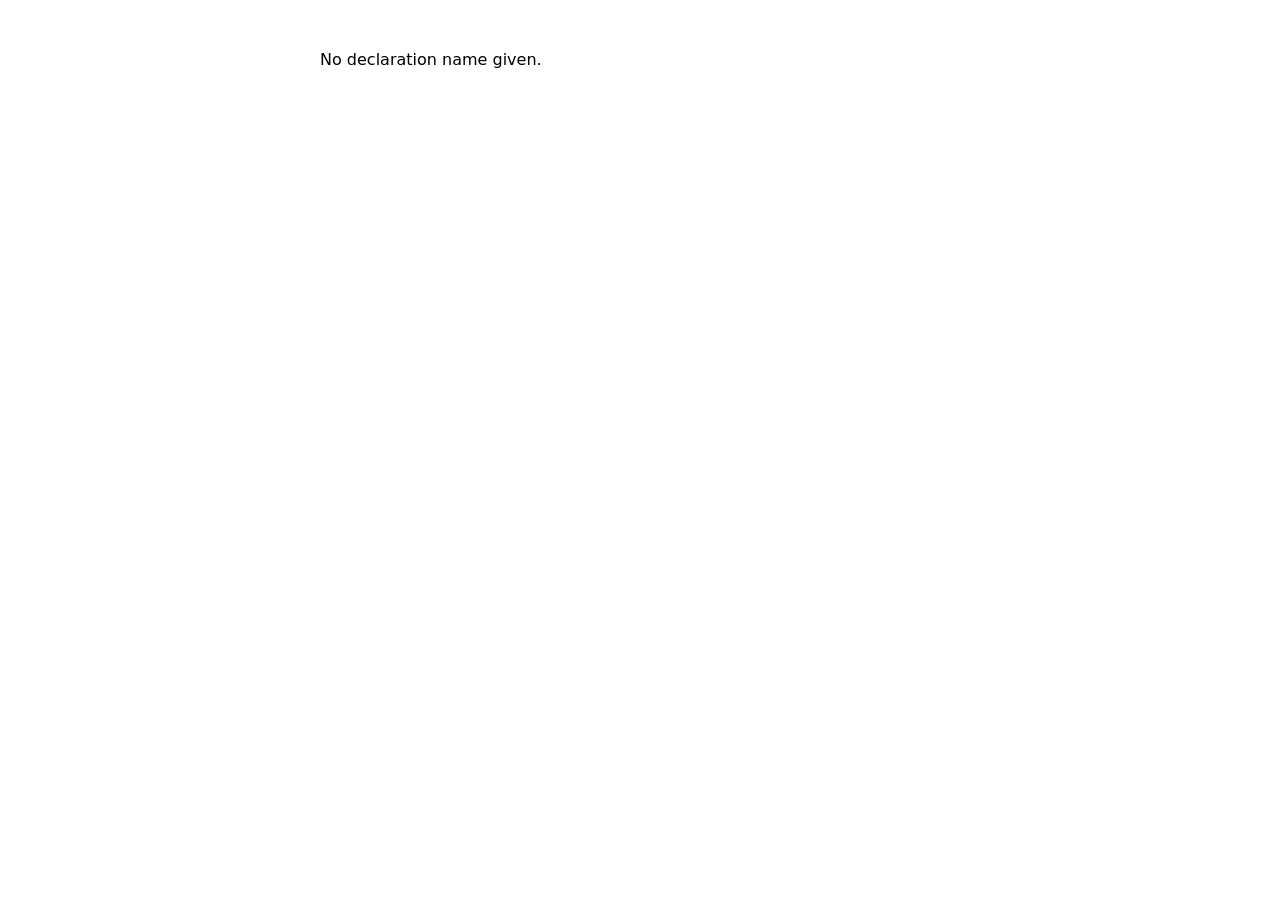
<file: docs/find/index.html>
<!DOCTYPE html>
<html lang="en"><head><meta charset="utf-8">
<meta name="viewport" content="width=device-width, initial-scale=1">
<title>Lean declaration lookup</title>
<style>body{font-family:system-ui,sans-serif;max-width:40rem;margin:3rem auto;padding:0 1rem;line-height:1.5}
code{background:#eee;padding:.1em .3em;border-radius:3px}</style>
</head><body>
<p id="msg">Looking up the Lean declaration&hellip;</p>
<script>
const REPO = "scottnarmstrong/DeGiorgi", BRANCH = "main";
const TABLE = {"DeGiorgi.aestronglyMeasurable_unitBallExtension_of_memLp":"DeGiorgi/BallExtension.lean#L26","DeGiorgi.exists_smooth_global_approx_of_unitBallExtension":"DeGiorgi/BallExtensionEstimates.lean#L132","DeGiorgi.unitBallExtension_memW1pWitness":"DeGiorgi/BallExtensionEstimates.lean#L873","DeGiorgi.exists_unitBall_W1p_extension":"DeGiorgi/BallExtensionEstimates.lean#L891","DeGiorgi.exists_unitBall_W1p_extension'":"DeGiorgi/BallExtensionEstimates.lean#L922","DeGiorgi.rescaleToUnitBall":"DeGiorgi/BallScaling.lean#L95","DeGiorgi.rescaleCoeffToUnitBall":"DeGiorgi/BallScaling.lean#L100","DeGiorgi.rescaleNormalizedCoeffToUnitBall":"DeGiorgi/BallScaling.lean#L180","DeGiorgi.transportFromUnitBall":"DeGiorgi/BallScaling.lean#L188","DeGiorgi.rescaleToUnitBall_transportFromUnitBall":"DeGiorgi/BallScaling.lean#L193","DeGiorgi.MemW1pWitness.transportFromUnitBall":"DeGiorgi/BallScaling.lean#L420","DeGiorgi.rescaleToUnitBall_isSubsolution":"DeGiorgi/BallScaling.lean#L656","DeGiorgi.rescaleToUnitBall_isSupersolution":"DeGiorgi/BallScaling.lean#L689","DeGiorgi.rescaleToUnitBall_isSolution":"DeGiorgi/BallScaling.lean#L723","DeGiorgi.rescaleToUnitBall_isHomogeneousWeakSolution":"DeGiorgi/BallScaling.lean#L735","DeGiorgi.AmbientSpace":"DeGiorgi/EllipticCoefficients.lean#L22","DeGiorgi.matMulE":"DeGiorgi/EllipticCoefficients.lean#L25","DeGiorgi.matMulE_ofLp":"DeGiorgi/EllipticCoefficients.lean#L28","DeGiorgi.matMulE_apply":"DeGiorgi/EllipticCoefficients.lean#L32","DeGiorgi.EllipticCoeff":"DeGiorgi/EllipticCoefficients.lean#L47","DeGiorgi.ellipticityRatio":"DeGiorgi/EllipticCoefficients.lean#L68","DeGiorgi.NormalizedEllipticCoeff":"DeGiorgi/EllipticCoefficients.lean#L73","DeGiorgi.EllipticCoeff.ellipticityRatio_def":"DeGiorgi/EllipticCoefficients.lean#L80","DeGiorgi.EllipticCoeff.lam_nonneg":"DeGiorgi/EllipticCoefficients.lean#L83","DeGiorgi.EllipticCoeff.Λ_pos":"DeGiorgi/EllipticCoefficients.lean#L86","DeGiorgi.EllipticCoeff.Λ_nonneg":"DeGiorgi/EllipticCoefficients.lean#L89","DeGiorgi.EllipticCoeff.ellipticityRatio_pos":"DeGiorgi/EllipticCoefficients.lean#L92","DeGiorgi.EllipticCoeff.ellipticityRatio_nonneg":"DeGiorgi/EllipticCoefficients.lean#L96","DeGiorgi.EllipticCoeff.one_le_ellipticityRatio":"DeGiorgi/EllipticCoefficients.lean#L99","DeGiorgi.EllipticCoeff.ae_coercive_nonneg":"DeGiorgi/EllipticCoefficients.lean#L102","DeGiorgi.EllipticCoeff.ae_coercive_inv_nonneg":"DeGiorgi/EllipticCoefficients.lean#L111","DeGiorgi.EllipticCoeff.measurable_apply":"DeGiorgi/EllipticCoefficients.lean#L120","DeGiorgi.EllipticCoeff.det_ne_zero_of_coercive":"DeGiorgi/EllipticCoefficients.lean#L124","DeGiorgi.EllipticCoeff.inv_matMulE_matMulE":"DeGiorgi/EllipticCoefficients.lean#L154","DeGiorgi.EllipticCoeff.mulVec_sq_le":"DeGiorgi/EllipticCoefficients.lean#L166","DeGiorgi.EllipticCoeff.quadratic_upper":"DeGiorgi/EllipticCoefficients.lean#L189","DeGiorgi.EllipticCoeff.mixed_bound":"DeGiorgi/EllipticCoefficients.lean#L218","DeGiorgi.NormalizedEllipticCoeff.lam_eq_one":"DeGiorgi/EllipticCoefficients.lean#L255","DeGiorgi.NormalizedEllipticCoeff.ellipticityRatio_eq_Λ":"DeGiorgi/EllipticCoefficients.lean#L258","DeGiorgi.exists_finite_inner_ball_cover":"DeGiorgi/FiniteCover.lean#L104","DeGiorgi.exists_finite_inner_ball_cover_with_card":"DeGiorgi/FiniteCover.lean#L135","DeGiorgi.exists_halfBall_cover_by_eighth_balls":"DeGiorgi/FiniteCover.lean#L265","DeGiorgi.ae_on_set_of_ae_on_finite_cover":"DeGiorgi/FiniteCover.lean#L292","DeGiorgi.lintegralOn_le_sum_lintegralOn_of_finite_cover":"DeGiorgi/FiniteCover.lean#L306","DeGiorgi.essSup_halfBall_le_of_ae_bound":"DeGiorgi/Harnack.lean#L40","DeGiorgi.le_essInf_halfBall_of_ae_bound":"DeGiorgi/Harnack.lean#L71","DeGiorgi.harnack_q":"DeGiorgi/Harnack.lean#L101","DeGiorgi.harnack_p":"DeGiorgi/Harnack.lean#L105","DeGiorgi.C_harnack":"DeGiorgi/Harnack.lean#L246","DeGiorgi.C_holder_Moser":"DeGiorgi/Harnack.lean#L255","DeGiorgi.harnack":"DeGiorgi/Harnack.lean#L988","DeGiorgi.harnack_of_homogeneousWeakSolution":"DeGiorgi/Harnack.lean#L1153","DeGiorgi.EllipticCoeff.restrict":"DeGiorgi/Localization.lean#L28","DeGiorgi.EllipticCoeff.restrict_a":"DeGiorgi/Localization.lean#L40","DeGiorgi.EllipticCoeff.restrict_lam":"DeGiorgi/Localization.lean#L44","DeGiorgi.EllipticCoeff.restrict_Λ":"DeGiorgi/Localization.lean#L48","DeGiorgi.NormalizedEllipticCoeff.restrict":"DeGiorgi/Localization.lean#L57","DeGiorgi.affine_preimage_ball_mul":"DeGiorgi/Localization.lean#L65","DeGiorgi.essSup_rescale_halfBall":"DeGiorgi/Localization.lean#L140","DeGiorgi.essInf_rescale_halfBall":"DeGiorgi/Localization.lean#L178","DeGiorgi.memH01_indicator_ball_of_closedBall_subset":"DeGiorgi/Localization.lean#L241","DeGiorgi.ballIndicatorWitnessOn":"DeGiorgi/Localization.lean#L273","DeGiorgi.bilinForm_ball_restrict_eq_zeroExtend":"DeGiorgi/Localization.lean#L343","DeGiorgi.MemW1pWitness.of_ae_eq":"DeGiorgi/Localization.lean#L395","DeGiorgi.IsSubsolution.congr_ae":"DeGiorgi/Localization.lean#L418","DeGiorgi.IsSupersolution.congr_ae":"DeGiorgi/Localization.lean#L429","DeGiorgi.IsSolution.congr_ae":"DeGiorgi/Localization.lean#L440","DeGiorgi.IsSubsolution.restrict_ball":"DeGiorgi/Localization.lean#L447","DeGiorgi.IsSupersolution.restrict_ball":"DeGiorgi/Localization.lean#L482","DeGiorgi.IsSolution.restrict_ball":"DeGiorgi/Localization.lean#L519","DeGiorgi.IsSubsolution.sub_const_ball":"DeGiorgi/Localization.lean#L528","DeGiorgi.IsSupersolution.sub_const_ball":"DeGiorgi/Localization.lean#L550","DeGiorgi.IsSolution.sub_const_ball":"DeGiorgi/Localization.lean#L572","DeGiorgi.IsSubsolution.neg_ball":"DeGiorgi/Localization.lean#L579","DeGiorgi.IsSupersolution.neg_ball":"DeGiorgi/Localization.lean#L600","DeGiorgi.IsSolution.neg_ball":"DeGiorgi/Localization.lean#L621","BareFunction.memLp_of_tendsto_eLpNorm":"DeGiorgi/LpFunctionToolkit.lean#L65","BareFunction.ae_eq_of_tendsto_eLpNorm_sub":"DeGiorgi/LpFunctionToolkit.lean#L85","BareFunction.scalar_cauchy_to_limit":"DeGiorgi/LpFunctionToolkit.lean#L120","BareFunction.eLpNorm_pi_le_sum_component":"DeGiorgi/LpFunctionToolkit.lean#L220","BareFunction.aestronglyMeasurable_pi_component":"DeGiorgi/LpFunctionToolkit.lean#L252","BareFunction.aestronglyMeasurable_pi_of_components":"DeGiorgi/LpFunctionToolkit.lean#L258","BareFunction.eLpNorm_pi_component_le":"DeGiorgi/LpFunctionToolkit.lean#L266","BareFunction.memLp_pi_component":"DeGiorgi/LpFunctionToolkit.lean#L272","BareFunction.tendsto_eLpNorm_pi_component":"DeGiorgi/LpFunctionToolkit.lean#L282","BareFunction.exists_pi_limit_of_cauchy_eLpNorm":"DeGiorgi/LpFunctionToolkit.lean#L305","DeGiorgi.C_poinc_val":"DeGiorgi/Poincare.lean#L15","DeGiorgi.C_poinc_val_pos":"DeGiorgi/Poincare.lean#L19","DeGiorgi.smoothGradNorm":"DeGiorgi/Poincare.lean#L26","DeGiorgi.norm_fderiv_eq_smoothGradNorm":"DeGiorgi/Poincare.lean#L30","DeGiorgi.smoothGradNorm_eq_zero_of_notMem_tsupport":"DeGiorgi/Poincare.lean#L60","DeGiorgi.support_smoothGradNorm_subset_tsupport":"DeGiorgi/Poincare.lean#L72","DeGiorgi.smoothCompactSupport_L2_bound_on_bounded_ge_two":"DeGiorgi/Poincare.lean#L80","DeGiorgi.sphere_radial_integral_ball":"DeGiorgi/Poincare.lean#L264","DeGiorgi.polar_identity_ball":"DeGiorgi/Poincare.lean#L353","DeGiorgi.norm_sub_le_integral_fderiv_along_segment":"DeGiorgi/Poincare.lean#L382","DeGiorgi.star_shaped_polar_identity":"DeGiorgi/Poincare.lean#L433","DeGiorgi.integral_norm_rpow_neg_ball":"DeGiorgi/Poincare.lean#L750","DeGiorgi.riesz_kernel_integrable":"DeGiorgi/Poincare.lean#L796","DeGiorgi.riesz_kernel_L1_bound":"DeGiorgi/Poincare.lean#L830","DeGiorgi.representation_formula_smooth":"DeGiorgi/Poincare.lean#L871","DeGiorgi.weighted_power_mean_setIntegral":"DeGiorgi/Poincare.lean#L1224","DeGiorgi.poincare_smooth_unitBall":"DeGiorgi/Poincare.lean#L1359","DeGiorgi.MemW1pWitness.weakGrad_ae_eq_zero_on_zeroSet":"DeGiorgi/PositivePart.lean#L61","DeGiorgi.MemW1pWitness.sub_const":"DeGiorgi/PositivePart.lean#L88","DeGiorgi.MemW1pWitness.mul_smooth_bounded":"DeGiorgi/PositivePart.lean#L128","DeGiorgi.smoothApproxData_of_memW01p":"DeGiorgi/PositivePart.lean#L196","DeGiorgi.HasWeakPartialDeriv.of_eLpNormApprox":"DeGiorgi/PositivePart.lean#L274","DeGiorgi.exists_subseq_tendsto_ae_of_tendsto_eLpNorm":"DeGiorgi/PositivePart.lean#L371","DeGiorgi.tendsto_eLpNorm_indicator_diff_mul_of_tendsto_eLpNorm":"DeGiorgi/PositivePart.lean#L422","DeGiorgi.MemW1pWitness.posPart_of_aux":"DeGiorgi/PositivePart.lean#L670","DeGiorgi.MemW1pWitness.posPart":"DeGiorgi/PositivePart.lean#L904","DeGiorgi.C_weakHarnack_of":"DeGiorgi/ScaledBallEstimates.lean#L29","DeGiorgi.C_weakHarnack_of_eq":"DeGiorgi/ScaledBallEstimates.lean#L32","DeGiorgi.one_le_C_weakHarnack_of":"DeGiorgi/ScaledBallEstimates.lean#L36","DeGiorgi.linfty_subsolution_Moser_on_ball":"DeGiorgi/ScaledBallEstimates.lean#L187","DeGiorgi.weak_harnack_on_ball":"DeGiorgi/ScaledBallEstimates.lean#L291","DeGiorgi.sobolev_chain_rule_unitBall":"DeGiorgi/SobolevChainRule.lean#L293","DeGiorgi.sobolev_chain_rule":"DeGiorgi/SobolevChainRule.lean#L850","DeGiorgi.C_sobolevPoincare":"DeGiorgi/SobolevPoincare.lean#L45","DeGiorgi.memW1pWitness_sub_const_unitBall":"DeGiorgi/SobolevPoincare.lean#L52","DeGiorgi.memW1pWitness_sub_const_unitBall_weakGrad":"DeGiorgi/SobolevPoincare.lean#L103","DeGiorgi.eLpNorm_const_average_le":"DeGiorgi/SobolevPoincare.lean#L123","DeGiorgi.poincare_unitBall_W1p_public":"DeGiorgi/SobolevPoincare.lean#L471","DeGiorgi.sobolev_poincare_unitBall":"DeGiorgi/SobolevPoincare.lean#L574","DeGiorgi.sobolev_poincare_unitBall'":"DeGiorgi/SobolevPoincare.lean#L675","DeGiorgi.sobolev_poincare_smooth_unitBall":"DeGiorgi/SobolevPoincare.lean#L747","DeGiorgi.deriv_ne_zero_implies_isolated_zero":"DeGiorgi/StampacchiaTruncation.lean#L39","DeGiorgi.HasDerivAt.deriv_eq_zero_of_zero_and_not_isolated":"DeGiorgi/StampacchiaTruncation.lean#L57","DeGiorgi.countable_isolated":"DeGiorgi/StampacchiaTruncation.lean#L72","DeGiorgi.deriv_eq_zero_ae_on_zeroSet":"DeGiorgi/StampacchiaTruncation.lean#L99","DeGiorgi.du_bois_reymond":"DeGiorgi/StampacchiaTruncation.lean#L321","DeGiorgi.w11_ae_eq_ac_representative":"DeGiorgi/StampacchiaTruncation.lean#L419","DeGiorgi.stampacchia_1d":"DeGiorgi/StampacchiaTruncation.lean#L461","DeGiorgi.weakGrad_ae_eq_zero_on_zeroSet":"DeGiorgi/StampacchiaTruncation.lean#L786","DeGiorgi.weak_harnack_decay_exp":"DeGiorgi/WeakHarnack.lean#L42","DeGiorgi.c_crossover'_pos":"DeGiorgi/WeakHarnack.lean#L110","DeGiorgi.c_crossover'_lt_one":"DeGiorgi/WeakHarnack.lean#L118","DeGiorgi.weak_harnack_decay_exp_nonneg":"DeGiorgi/WeakHarnack.lean#L129","DeGiorgi.one_le_Λ_of_normalized":"DeGiorgi/WeakHarnack.lean#L167","DeGiorgi.weakHarnackP0":"DeGiorgi/WeakHarnack.lean#L173","DeGiorgi.p₀_pos":"DeGiorgi/WeakHarnack.lean#L177","DeGiorgi.p₀_lt_one":"DeGiorgi/WeakHarnack.lean#L183","DeGiorgi.p₀_le_crossover'":"DeGiorgi/WeakHarnack.lean#L195","DeGiorgi.Λ_mul_p₀_sq":"DeGiorgi/WeakHarnack.lean#L207","DeGiorgi.C_weakHarnack":"DeGiorgi/WeakHarnack.lean#L547","DeGiorgi.one_le_C_weakHarnack":"DeGiorgi/WeakHarnack.lean#L550","DeGiorgi.weak_harnack_chain":"DeGiorgi/WeakHarnack.lean#L1502","DeGiorgi.weak_harnack":"DeGiorgi/WeakHarnack.lean#L1780","DeGiorgi.C_gns":"DeGiorgi/WholeSpaceSobolev.lean#L27","DeGiorgi.C_gns_nonneg":"DeGiorgi/WholeSpaceSobolev.lean#L31","DeGiorgi.sobolev_smooth":"DeGiorgi/WholeSpaceSobolev.lean#L67","DeGiorgi.sobolev_of_approx":"DeGiorgi/WholeSpaceSobolev.lean#L275","DeGiorgi.exists_unitBall_cutoff":"DeGiorgi/Crossover/ExponentialIntegrability.lean#L31","DeGiorgi.crossoverUnitBallCutoff":"DeGiorgi/Crossover/ExponentialIntegrability.lean#L64","DeGiorgi.crossoverUnitBallCutoff_spec":"DeGiorgi/Crossover/ExponentialIntegrability.lean#L68","DeGiorgi.exists_crossoverUnitBallCutoff_fderiv_bound":"DeGiorgi/Crossover/ExponentialIntegrability.lean#L78","DeGiorgi.crossoverUnitBallCutoffFDerivBound":"DeGiorgi/Crossover/ExponentialIntegrability.lean#L86","DeGiorgi.crossoverUnitBallCutoffFDerivBound_spec":"DeGiorgi/Crossover/ExponentialIntegrability.lean#L90","DeGiorgi.crossover_volumeReal_ball_eq":"DeGiorgi/Crossover/ExponentialIntegrability.lean#L98","DeGiorgi.crossover_volumeReal_closedBall_eq":"DeGiorgi/Crossover/ExponentialIntegrability.lean#L110","DeGiorgi.dist_add_lt_of_closedBall_subset_ball":"DeGiorgi/Crossover/ExponentialIntegrability.lean#L121","DeGiorgi.closedBall_twoMul_subset_unitBall_of_mem_halfBall":"DeGiorgi/Crossover/ExponentialIntegrability.lean#L178","DeGiorgi.add_const_isSupersolution_unitBall":"DeGiorgi/Crossover/ExponentialIntegrability.lean#L203","DeGiorgi.weak_harnack_stage_one_forward_ball":"DeGiorgi/Crossover/ExponentialIntegrability.lean#L213","DeGiorgi.weak_harnack_stage_one_inverse_ball":"DeGiorgi/Crossover/ExponentialIntegrability.lean#L276","DeGiorgi.regularizedLog_unit_halfBall_meanOscillation":"DeGiorgi/Crossover/ExponentialIntegrability.lean#L331","DeGiorgi.regularizedLog_ball_meanOscillation":"DeGiorgi/Crossover/ExponentialIntegrability.lean#L575","DeGiorgi.crossover_bmo_scale_nonneg":"DeGiorgi/Crossover/ExponentialIntegrability.lean#L661","DeGiorgi.crossoverC'_pos":"DeGiorgi/Crossover/ExponentialIntegrability.lean#L700","DeGiorgi.c_crossover'_le_one":"DeGiorgi/Crossover/ExponentialIntegrability.lean#L710","DeGiorgi.crossover_abs_rpow_neg_eq_abs_inv_rpow":"DeGiorgi/Crossover/ExponentialIntegrability.lean#L718","DeGiorgi.c_crossover_mul_bmo_le_half":"DeGiorgi/Crossover/ExponentialIntegrability.lean#L728","DeGiorgi.regularizedLog_integrableOn_ball":"DeGiorgi/Crossover/ExponentialIntegrability.lean#L775","DeGiorgi.closedBall_subset_unitBall_of_mem_halfBall_of_le_eighth":"DeGiorgi/Crossover/ExponentialIntegrability.lean#L800","DeGiorgi.ball_subset_unitBall_of_mem_halfBall_of_le_eighth":"DeGiorgi/Crossover/ExponentialIntegrability.lean#L816","DeGiorgi.doubled_subball_subset_unitBall_of_closedBall_subset_eighth":"DeGiorgi/Crossover/ExponentialIntegrability.lean#L824","DeGiorgi.regularizedLog_smallBallAverage_step_le":"DeGiorgi/Crossover/ExponentialIntegrability.lean#L846","DeGiorgi.regularizedLogAEMeasurable":"DeGiorgi/Crossover/ExponentialIntegrability.lean#L966","DeGiorgi.regularizedLogMeasurable":"DeGiorgi/Crossover/ExponentialIntegrability.lean#L981","DeGiorgi.regularizedLogMeasurable_measurable":"DeGiorgi/Crossover/ExponentialIntegrability.lean#L990","DeGiorgi.regularizedLogMeasurable_ae_eq":"DeGiorgi/Crossover/ExponentialIntegrability.lean#L1001","DeGiorgi.regularizedLogMeasurable_integrableOn_ball":"DeGiorgi/Crossover/ExponentialIntegrability.lean#L1013","DeGiorgi.regularizedLogMeasurable_ball_meanOscillation":"DeGiorgi/Crossover/ExponentialIntegrability.lean#L1034","DeGiorgi.regularizedLog_smallBallAverage_step_le_measurable":"DeGiorgi/Crossover/ExponentialIntegrability.lean#L1096","DeGiorgi.regularizedLog_smallBallAverage_to_origin_le":"DeGiorgi/Crossover/ExponentialIntegrability.lean#L1151","DeGiorgi.regularizedLog_smallBall_exp_average_le":"DeGiorgi/Crossover/ExponentialIntegrability.lean#L1273","DeGiorgi.regularizedLog_halfBall_exp_average_to_origin_le":"DeGiorgi/Crossover/ExponentialIntegrability.lean#L1658","DeGiorgi.setAverage_mono_of_nonneg_local":"DeGiorgi/Crossover/ExponentialIntegrability.lean#L1954","DeGiorgi.crossoverJNTheta":"DeGiorgi/Crossover/ExponentialIntegrability.lean#L1965","DeGiorgi.crossoverJNKloc":"DeGiorgi/Crossover/ExponentialIntegrability.lean#L1968","DeGiorgi.crossoverJNKhalf":"DeGiorgi/Crossover/ExponentialIntegrability.lean#L1971","DeGiorgi.c_crossover_bmo_scale":"DeGiorgi/Crossover/LocalIntegrability.lean#L35","DeGiorgi.crossover_big_bmo_scale":"DeGiorgi/Crossover/LocalIntegrability.lean#L40","DeGiorgi.c_crossover'":"DeGiorgi/Crossover/LocalIntegrability.lean#L43","DeGiorgi.crossover_average_rescale_ball_radius":"DeGiorgi/Crossover/LocalIntegrability.lean#L236","DeGiorgi.crossover_integral_comp_affine_ball":"DeGiorgi/Crossover/LocalIntegrability.lean#L285","DeGiorgi.crossover_average_abs_sub_average_rescale_ball_radius":"DeGiorgi/Crossover/LocalIntegrability.lean#L517","DeGiorgi.crossover_average_abs_sub_average_ball_le_grad_lpNorm_two":"DeGiorgi/Crossover/LocalIntegrability.lean#L661","DeGiorgi.regularizedLogFun":"DeGiorgi/Crossover/LogGradient.lean#L502","DeGiorgi.regularizedLogWitness":"DeGiorgi/Crossover/LogGradient.lean#L507","DeGiorgi.regularizedLogFun_eq_ae":"DeGiorgi/Crossover/LogGradient.lean#L518","DeGiorgi.regularizedLogWitness_grad_ae":"DeGiorgi/Crossover/LogGradient.lean#L528","DeGiorgi.regularizedLogWitness_grad":"DeGiorgi/Crossover/LogGradient.lean#L550","DeGiorgi.log_gradient_bound_eps":"DeGiorgi/Crossover/LogGradient.lean#L954","DeGiorgi.log_gradient_bound_of_supersolution":"DeGiorgi/Crossover/LogGradient.lean#L1157","DeGiorgi.crossover_product_bound_exists":"DeGiorgi/Crossover/ProductBound.lean#L197","DeGiorgi.C_crossover'":"DeGiorgi/Crossover/ProductBound.lean#L618","DeGiorgi.C_crossover'_spec":"DeGiorgi/Crossover/ProductBound.lean#L621","DeGiorgi.one_le_C_crossover'":"DeGiorgi/Crossover/ProductBound.lean#L634","DeGiorgi.crossover_estimate":"DeGiorgi/Crossover/PublicEstimate.lean#L30","DeGiorgi.crossover_estimate_unaveraged":"DeGiorgi/Crossover/PublicEstimate.lean#L163","DeGiorgi.moserDyadicRadius":"DeGiorgi/Holder/LocalBounds.lean#L27","DeGiorgi.ballMeasure":"DeGiorgi/Holder/LocalBounds.lean#L30","DeGiorgi.moserDyadicEssSup":"DeGiorgi/Holder/LocalBounds.lean#L33","DeGiorgi.moserDyadicEssInf":"DeGiorgi/Holder/LocalBounds.lean#L37","DeGiorgi.moserHolderNorm":"DeGiorgi/Holder/LocalBounds.lean#L41","DeGiorgi.localMoserPrefactor":"DeGiorgi/Holder/LocalBounds.lean#L48","DeGiorgi.le_of_forall_pos_add_bound":"DeGiorgi/Holder/LocalBounds.lean#L51","DeGiorgi.moserDyadicRadius_pos":"DeGiorgi/Holder/LocalBounds.lean#L59","DeGiorgi.moserDyadicRadius_le_quarter":"DeGiorgi/Holder/LocalBounds.lean#L64","DeGiorgi.moserDyadicRadius_succ":"DeGiorgi/Holder/LocalBounds.lean#L69","DeGiorgi.moserDyadicRadius_eq_half_pow":"DeGiorgi/Holder/LocalBounds.lean#L75","DeGiorgi.one_le_localMoserPrefactor_base":"DeGiorgi/Holder/LocalBounds.lean#L79","DeGiorgi.localMoserPrefactor_le_holderConstant":"DeGiorgi/Holder/LocalBounds.lean#L85","DeGiorgi.moserHolderNorm_nonneg":"DeGiorgi/Holder/LocalBounds.lean#L110","DeGiorgi.ball_half_subset_unitBall":"DeGiorgi/Holder/LocalBounds.lean#L129","DeGiorgi.closedBall_quarter_subset_unitBall":"DeGiorgi/Holder/LocalBounds.lean#L142","DeGiorgi.closedBall_half_subset_unitBall":"DeGiorgi/Holder/LocalBounds.lean#L156","DeGiorgi.harnack_on_ball":"DeGiorgi/Holder/LocalBounds.lean#L168","DeGiorgi.positiveBallRepresentative":"DeGiorgi/Holder/LocalBounds.lean#L207","DeGiorgi.positiveBallRepresentative_ae_eq":"DeGiorgi/Holder/LocalBounds.lean#L217","DeGiorgi.positiveBallRepresentative_pos":"DeGiorgi/Holder/LocalBounds.lean#L228","DeGiorgi.harnack_on_ball_ae_pos":"DeGiorgi/Holder/LocalBounds.lean#L237","DeGiorgi.solution_aestronglyMeasurable_on":"DeGiorgi/Holder/LocalBounds.lean#L261","DeGiorgi.abs_posPart_rpow_le_abs_rpow":"DeGiorgi/Holder/LocalBounds.lean#L270","DeGiorgi.integrableOn_posPart_pow_of_integrableOn_abs_pow":"DeGiorgi/Holder/LocalBounds.lean#L280","DeGiorgi.halfBallVolumeFactor_eq":"DeGiorgi/Holder/LocalBounds.lean#L295","DeGiorgi.localMoserBoundPow_eq":"DeGiorgi/Holder/LocalBounds.lean#L302","DeGiorgi.posPartIntegral_le_absIntegral":"DeGiorgi/Holder/LocalBounds.lean#L380","DeGiorgi.ae_posPart_le_localMoserBound_on_quarterBall":"DeGiorgi/Holder/LocalBounds.lean#L396","DeGiorgi.ae_abs_le_moserHolderNorm_on_quarterBall":"DeGiorgi/Holder/LocalBounds.lean#L499","DeGiorgi.moserDecayAlpha":"DeGiorgi/Holder/OscillationDecay.lean#L21","DeGiorgi.C_harnack_nonneg":"DeGiorgi/Holder/OscillationDecay.lean#L25","DeGiorgi.C_harnack_le_C_holder_Moser":"DeGiorgi/Holder/OscillationDecay.lean#L45","DeGiorgi.moserDecayAlpha_pos":"DeGiorgi/Holder/OscillationDecay.lean#L76","DeGiorgi.moserDecayAlpha_le_one":"DeGiorgi/Holder/OscillationDecay.lean#L82","DeGiorgi.moserLowerBound_le_decayAlpha":"DeGiorgi/Holder/OscillationDecay.lean#L93","DeGiorgi.one_sub_moserDecayAlpha_le_two_rpow_neg":"DeGiorgi/Holder/OscillationDecay.lean#L107","DeGiorgi.smallBall_subset_unitBall":"DeGiorgi/Holder/OscillationDecay.lean#L141","DeGiorgi.closedBall_subset_unitBall_of_mem_closedBall_half":"DeGiorgi/Holder/OscillationDecay.lean#L149","DeGiorgi.ae_abs_le_moserHolderNorm_on_smallBall":"DeGiorgi/Holder/OscillationDecay.lean#L165","DeGiorgi.holderOnWith_of_realBound":"DeGiorgi/Holder/OscillationDecay.lean#L185","DeGiorgi.pointwise_le_of_ae_le_on_ball_inter_half":"DeGiorgi/Holder/OscillationDecay.lean#L207","DeGiorgi.pointwise_ge_of_ae_ge_on_ball_inter_half":"DeGiorgi/Holder/OscillationDecay.lean#L249","DeGiorgi.pointwise_mem_essInterval_on_ball_inter_half":"DeGiorgi/Holder/OscillationDecay.lean#L291","DeGiorgi.pointwise_abs_le_moserHolderNorm_on_halfBall":"DeGiorgi/Holder/OscillationDecay.lean#L310","DeGiorgi.exists_moserDyadicRadius_near":"DeGiorgi/Holder/OscillationDecay.lean#L350","DeGiorgi.ae_upper_of_ae_abs_le":"DeGiorgi/Holder/OscillationDecay.lean#L365","DeGiorgi.ae_lower_of_ae_abs_le":"DeGiorgi/Holder/OscillationDecay.lean#L372","DeGiorgi.ae_neg_upper_of_ae_lower":"DeGiorgi/Holder/OscillationDecay.lean#L379","DeGiorgi.ae_neg_lower_of_ae_upper":"DeGiorgi/Holder/OscillationDecay.lean#L386","DeGiorgi.essSup_sub_const_add_ballMeasure":"DeGiorgi/Holder/OscillationDecay.lean#L393","DeGiorgi.essInf_sub_const_add_ballMeasure":"DeGiorgi/Holder/OscillationDecay.lean#L406","DeGiorgi.essSup_const_sub_add_ballMeasure":"DeGiorgi/Holder/OscillationDecay.lean#L419","DeGiorgi.essInf_const_sub_add_ballMeasure":"DeGiorgi/Holder/OscillationDecay.lean#L450","DeGiorgi.oscillation_decay_from_shifted_harnack":"DeGiorgi/Holder/OscillationDecay.lean#L480","DeGiorgi.moser_oscillation_decay_on_ball":"DeGiorgi/Holder/OscillationDecay.lean#L498","DeGiorgi.moserDyadic_oscillation_bound":"DeGiorgi/Holder/OscillationDecay.lean#L678","DeGiorgi.holder_Moser":"DeGiorgi/Holder/PublicEstimate.lean#L21","DeGiorgi.holder_Moser_of_homogeneousWeakSolution":"DeGiorgi/Holder/PublicEstimate.lean#L60","DeGiorgi.solution_integrableOn_unitBall":"DeGiorgi/Holder/Representative.lean#L21","DeGiorgi.ballAverage_mem_Icc_of_ae_bounds":"DeGiorgi/Holder/Representative.lean#L34","DeGiorgi.moserDyadicAverage_eq":"DeGiorgi/Holder/Representative.lean#L53","DeGiorgi.moserDyadicRadius_antitone":"DeGiorgi/Holder/Representative.lean#L59","DeGiorgi.dyadicBallAverage_mem_moserEssInterval_of_le":"DeGiorgi/Holder/Representative.lean#L72","DeGiorgi.moserDyadicAverage_step_le_geometric":"DeGiorgi/Holder/Representative.lean#L134","DeGiorgi.moserDyadicAverage_cauchy":"DeGiorgi/Holder/Representative.lean#L176","DeGiorgi.tendsto_moserDyadicAverageLimit":"DeGiorgi/Holder/Representative.lean#L197","DeGiorgi.ball_subset_ball_of_dist_add_lt":"DeGiorgi/Holder/Representative.lean#L210","DeGiorgi.moserRepresentative":"DeGiorgi/Holder/Representative.lean#L223","DeGiorgi.moserRepresentative_mem_essInterval_on_smallBall":"DeGiorgi/Holder/Representative.lean#L232","DeGiorgi.moserRepresentative_ae_eq":"DeGiorgi/Holder/Representative.lean#L318","DeGiorgi.pointwise_abs_le_moserRepresentative_on_halfBall":"DeGiorgi/Holder/Representative.lean#L400","DeGiorgi.moserRepresentative_large_distance_bound":"DeGiorgi/Holder/Representative.lean#L461","DeGiorgi.moserRepresentative_small_distance_bound":"DeGiorgi/Holder/Representative.lean#L530","DeGiorgi.C_JN":"DeGiorgi/Oscillation/BMO.lean#L24","DeGiorgi.C_JN_pos":"DeGiorgi/Oscillation/BMO.lean#L27","DeGiorgi.five_pow_half_factor":"DeGiorgi/Oscillation/BMO.lean#L31","DeGiorgi.C_iter":"DeGiorgi/Oscillation/BMO.lean#L38","DeGiorgi.C_iter_pos":"DeGiorgi/Oscillation/BMO.lean#L40","DeGiorgi.bmoNorm":"DeGiorgi/Oscillation/BMO.lean#L46","DeGiorgi.JNBall":"DeGiorgi/Oscillation/BMO.lean#L55","DeGiorgi.JNBall.carrier":"DeGiorgi/Oscillation/BMO.lean#L64","DeGiorgi.JNBall.fivefold":"DeGiorgi/Oscillation/BMO.lean#L67","DeGiorgi.JNBall.measurableSet_carrier":"DeGiorgi/Oscillation/BMO.lean#L70","DeGiorgi.JNBall.measurableSet_fivefold":"DeGiorgi/Oscillation/BMO.lean#L73","DeGiorgi.JNBall.carrier_nonempty":"DeGiorgi/Oscillation/BMO.lean#L76","DeGiorgi.ball_subset_fivefold_of_inter_nonempty":"DeGiorgi/Oscillation/BMO.lean#L81","DeGiorgi.john_nirenberg_iteration_decay_iterate":"DeGiorgi/Oscillation/BMO.lean#L103","DeGiorgi.john_nirenberg_iteration_ofReal_pow":"DeGiorgi/Oscillation/BMO.lean#L129","DeGiorgi.john_nirenberg_iteration_rpow_bound":"DeGiorgi/Oscillation/BMO.lean#L138","DeGiorgi.john_nirenberg_iteration":"DeGiorgi/Oscillation/BMO.lean#L157","DeGiorgi.john_nirenberg":"DeGiorgi/Oscillation/BMO.lean#L206","DeGiorgi.indicator_bmo_bound":"DeGiorgi/Oscillation/BMO.lean#L235","DeGiorgi.simple_iteration_lemma":"DeGiorgi/Oscillation/BMO.lean#L283","DeGiorgi.vitali_covering_lemma":"DeGiorgi/Oscillation/BMO.lean#L437","DeGiorgi.volumeReal_ball_eq":"DeGiorgi/Oscillation/BMO.lean#L490","DeGiorgi.volumeReal_ball_halves":"DeGiorgi/Oscillation/BMO.lean#L511","DeGiorgi.JNBall.volumeReal_fivefold":"DeGiorgi/Oscillation/BMO.lean#L520","DeGiorgi.JNBall.volume_fivefold":"DeGiorgi/Oscillation/BMO.lean#L528","DeGiorgi.CampanatoBall":"DeGiorgi/Oscillation/Campanato.lean#L24","DeGiorgi.CampanatoBall.center":"DeGiorgi/Oscillation/Campanato.lean#L29","DeGiorgi.CampanatoBall.radius":"DeGiorgi/Oscillation/Campanato.lean#L31","DeGiorgi.CampanatoBall.radius_pos":"DeGiorgi/Oscillation/Campanato.lean#L33","DeGiorgi.CampanatoBall.radius_le":"DeGiorgi/Oscillation/Campanato.lean#L35","DeGiorgi.CampanatoBall.subset_ball":"DeGiorgi/Oscillation/Campanato.lean#L37","DeGiorgi.campanatoBallValue":"DeGiorgi/Oscillation/Campanato.lean#L44","DeGiorgi.campanatoSeminorm":"DeGiorgi/Oscillation/Campanato.lean#L50","DeGiorgi.campanatoBallValue_nonneg":"DeGiorgi/Oscillation/Campanato.lean#L53","DeGiorgi.HasCampanatoBound":"DeGiorgi/Oscillation/Campanato.lean#L68","DeGiorgi.dyadicBallAverage":"DeGiorgi/Oscillation/Campanato.lean#L73","DeGiorgi.HasCampanatoBound.integrableOn":"DeGiorgi/Oscillation/Campanato.lean#L76","DeGiorgi.HasCampanatoBound.ballValue_le":"DeGiorgi/Oscillation/Campanato.lean#L82","DeGiorgi.HasCampanatoBound.campanatoSeminorm_le":"DeGiorgi/Oscillation/Campanato.lean#L88","DeGiorgi.HasCampanatoBound.nonneg":"DeGiorgi/Oscillation/Campanato.lean#L104","DeGiorgi.C_campanato_holder":"DeGiorgi/Oscillation/Campanato.lean#L112","DeGiorgi.closedBall_ae_eq_ball_of_pos":"DeGiorgi/Oscillation/Campanato.lean#L115","DeGiorgi.setAverage_closedBall_eq_ball_of_pos":"DeGiorgi/Oscillation/Campanato.lean#L135","DeGiorgi.tendsto_dyadic_radius_nhdsWithin_zero":"DeGiorgi/Oscillation/Campanato.lean#L140","DeGiorgi.ball_subset_ball_of_mem_ball_half":"DeGiorgi/Oscillation/Campanato.lean#L153","DeGiorgi.closedBall_subset_ball_of_mem_ball_half":"DeGiorgi/Oscillation/Campanato.lean#L166","DeGiorgi.hasCampanatoBound_of_ballSubset":"DeGiorgi/Oscillation/Campanato.lean#L179","DeGiorgi.le_mul_rpow_of_inv_rpow_mul_le":"DeGiorgi/Oscillation/Campanato.lean#L192","DeGiorgi.abs_ballAverage_half_sub_ballAverage_le":"DeGiorgi/Oscillation/Campanato.lean#L206","DeGiorgi.abs_halfSubballAverage_sub_ballAverage_le":"DeGiorgi/Oscillation/Campanato.lean#L283","DeGiorgi.ballAverage_sub_ballAverage_sameRadius_le_campanato":"DeGiorgi/Oscillation/Campanato.lean#L361","DeGiorgi.dyadicBallAverage_step_le_campanato":"DeGiorgi/Oscillation/Campanato.lean#L429","DeGiorgi.dyadicBallAverage_step_le_geometric":"DeGiorgi/Oscillation/Campanato.lean#L467","DeGiorgi.dyadicBallAverage_cauchy":"DeGiorgi/Oscillation/Campanato.lean#L490","DeGiorgi.dyadicBallAverageLimit":"DeGiorgi/Oscillation/Campanato.lean#L504","DeGiorgi.tendsto_dyadicBallAverageLimit":"DeGiorgi/Oscillation/Campanato.lean#L508","DeGiorgi.dyadicBallAverage_tail_le":"DeGiorgi/Oscillation/Campanato.lean#L517","DeGiorgi.abs_halfSubballAverage_sub_ballAverage_le_campanato":"DeGiorgi/Oscillation/Campanato.lean#L534","DeGiorgi.ballAverage_half_sub_ballAverage_le_campanato":"DeGiorgi/Oscillation/Campanato.lean#L557","DeGiorgi.ae_eq_dyadicBallAverageLimit_on_halfBall":"DeGiorgi/Oscillation/Campanato.lean#L581","DeGiorgi.dyadicBallAverageLimit_holder_small":"DeGiorgi/Oscillation/Campanato.lean#L660","DeGiorgi.dyadicBallAverageLimit_holder_large":"DeGiorgi/Oscillation/Campanato.lean#L855","DeGiorgi.campanato_implies_holder":"DeGiorgi/Oscillation/Campanato.lean#L1025","DeGiorgi.holder_hasCampanatoBound":"DeGiorgi/Oscillation/Campanato.lean#L1106","DeGiorgi.holder_implies_campanato":"DeGiorgi/Oscillation/Campanato.lean#L1215","DeGiorgi.john_nirenberg_level_set_decay":"DeGiorgi/Oscillation/LocalJohnNirenberg.lean#L22","DeGiorgi.JNBall.fivefold_subset_sixBall":"DeGiorgi/Oscillation/LocalJohnNirenberg.lean#L127","DeGiorgi.JNBall.closedBall_fivefold_subset_sixBall":"DeGiorgi/Oscillation/LocalJohnNirenberg.lean#L138","DeGiorgi.volume_real_le_to_ennreal":"DeGiorgi/Oscillation/LocalJohnNirenberg.lean#L150","DeGiorgi.abs_sub_const_bmo_le_two":"DeGiorgi/Oscillation/LocalJohnNirenberg.lean#L162","DeGiorgi.abs_subballAverage_sub_ballAverage_le":"DeGiorgi/Oscillation/LocalJohnNirenberg.lean#L282","DeGiorgi.abs_ballAverage_sub_sixBallAverage_le":"DeGiorgi/Oscillation/LocalJohnNirenberg.lean#L358","DeGiorgi.john_nirenberg_from_base":"DeGiorgi/Oscillation/LocalJohnNirenberg.lean#L815","DeGiorgi.level_set_family_from_base":"DeGiorgi/Oscillation/LocalJohnNirenberg.lean#L957","DeGiorgi.john_nirenberg_local":"DeGiorgi/Oscillation/LocalJohnNirenberg.lean#L1569","DeGiorgi.positivePartSub":"DeGiorgi/DeGiorgiIteration/CutoffAdmissibility.lean#L20","DeGiorgi.positivePartSub_nonneg":"DeGiorgi/DeGiorgiIteration/CutoffAdmissibility.lean#L23","DeGiorgi.positivePartSub_sq_ge_gap_sq_of_lt":"DeGiorgi/DeGiorgiIteration/CutoffAdmissibility.lean#L27","DeGiorgi.deGiorgiCutoffTestGeneral":"DeGiorgi/DeGiorgiIteration/CutoffAdmissibility.lean#L47","DeGiorgi.eq_zero_of_not_mem_tsupport":"DeGiorgi/DeGiorgiIteration/CutoffAdmissibility.lean#L52","DeGiorgi.hasCompactSupport_of_tsupport_subset_ball":"DeGiorgi/DeGiorgiIteration/CutoffAdmissibility.lean#L58","DeGiorgi.deGiorgiCutoffTestGeneral_hasCompactSupport":"DeGiorgi/DeGiorgiIteration/CutoffAdmissibility.lean#L69","DeGiorgi.deGiorgiCutoffTestGeneral_tsupport_subset":"DeGiorgi/DeGiorgiIteration/CutoffAdmissibility.lean#L77","DeGiorgi.deGiorgiCutoffTest_memW01p_of_truncWitness":"DeGiorgi/DeGiorgiIteration/CutoffAdmissibility.lean#L103","DeGiorgi.deGiorgiCutoffTest_memW01p_of_posPart":"DeGiorgi/DeGiorgiIteration/CutoffAdmissibility.lean#L137","DeGiorgi.deGiorgiCutoffTest_memW01p_of_posPartApprox":"DeGiorgi/DeGiorgiIteration/CutoffAdmissibility.lean#L164","DeGiorgi.deGiorgiCutoffTest_memW01p_on_ball_of_ballPosPart":"DeGiorgi/DeGiorgiIteration/CutoffAdmissibility.lean#L197","DeGiorgi.deGiorgiCutoffTest_memW01p_on_ball_of_ballPosPartApprox":"DeGiorgi/DeGiorgiIteration/CutoffAdmissibility.lean#L224","DeGiorgi.positivePartSub_memW1pWitness_on_ball":"DeGiorgi/DeGiorgiIteration/CutoffAdmissibility.lean#L264","DeGiorgi.deGiorgiCutoffTestGeneral_nonneg":"DeGiorgi/DeGiorgiIteration/Energy.lean#L25","DeGiorgi.deGiorgiFderivVec":"DeGiorgi/DeGiorgiIteration/Energy.lean#L33","DeGiorgi.deGiorgiFderivVec_apply":"DeGiorgi/DeGiorgiIteration/Energy.lean#L38","DeGiorgi.deGiorgi_norm_fderivVec_eq_norm_fderiv":"DeGiorgi/DeGiorgiIteration/Energy.lean#L59","DeGiorgi.deGiorgiCutoffTestWitnessWeighted":"DeGiorgi/DeGiorgiIteration/Energy.lean#L167","DeGiorgi.deGiorgiCutoffTestWitnessWeighted_grad":"DeGiorgi/DeGiorgiIteration/Energy.lean#L185","DeGiorgi.caccioppoli_weighted_of_subsolution":"DeGiorgi/DeGiorgiIteration/Energy.lean#L347","DeGiorgi.caccioppoli_weighted_on_ball_of_ballPosPart":"DeGiorgi/DeGiorgiIteration/Energy.lean#L637","DeGiorgi.caccioppoli_weighted_on_ball_of_posPartApprox":"DeGiorgi/DeGiorgiIteration/Energy.lean#L667","DeGiorgi.deGiorgi_energy_estimate_on_concentricBalls_of_ballPosPart":"DeGiorgi/DeGiorgiIteration/Energy.lean#L718","DeGiorgi.deGiorgi_energy_estimate_on_concentricBalls_of_posPartApprox":"DeGiorgi/DeGiorgiIteration/Energy.lean#L837","DeGiorgi.superlevel_measureReal_le_integral_posPart":"DeGiorgi/DeGiorgiIteration/Energy.lean#L886","DeGiorgi.weighted_caccioppoli_absorb":"DeGiorgi/DeGiorgiIteration/Energy.lean#L972","DeGiorgi.caccioppoli_localize_on_subset":"DeGiorgi/DeGiorgiIteration/Energy.lean#L1018","DeGiorgi.deGiorgi_preiter_abstract":"DeGiorgi/DeGiorgiIteration/Energy.lean#L1081","DeGiorgi.deGiorgi_preiter_of_energy":"DeGiorgi/DeGiorgiIteration/Energy.lean#L1108","DeGiorgi.deGiorgiEnergySeq":"DeGiorgi/DeGiorgiIteration/Linfty.lean#L24","DeGiorgi.deGiorgiTail_lt_one":"DeGiorgi/DeGiorgiIteration/Linfty.lean#L28","DeGiorgi.deGiorgiRadius_gt_half":"DeGiorgi/DeGiorgiIteration/Linfty.lean#L33","DeGiorgi.deGiorgiRadius_lt_one":"DeGiorgi/DeGiorgiIteration/Linfty.lean#L38","DeGiorgi.deGiorgiLevel_lt":"DeGiorgi/DeGiorgiIteration/Linfty.lean#L43","DeGiorgi.positivePartSub_antitone":"DeGiorgi/DeGiorgiIteration/Linfty.lean#L52","DeGiorgi.positivePartSub_le_posPartZero":"DeGiorgi/DeGiorgiIteration/Linfty.lean#L59","DeGiorgi.le_of_positivePartSub_eq_zero":"DeGiorgi/DeGiorgiIteration/Linfty.lean#L65","DeGiorgi.ae_eq_zero_of_forall_setIntegral_sq_le_of_tendsto_zero":"DeGiorgi/DeGiorgiIteration/Linfty.lean#L76","DeGiorgi.integral_sq_halfBall_le_deGiorgiEnergySeq":"DeGiorgi/DeGiorgiIteration/Linfty.lean#L109","DeGiorgi.deGiorgiEnergySeq_zero_le_integral_sq_posPartZero_on_unitBall":"DeGiorgi/DeGiorgiIteration/Linfty.lean#L174","DeGiorgi.C_DeGiorgiSmallness":"DeGiorgi/DeGiorgiIteration/Linfty.lean#L236","DeGiorgi.C_DeGiorgiSmallness_pos":"DeGiorgi/DeGiorgiIteration/Linfty.lean#L241","DeGiorgi.C_DeGiorgiSmallness_mono":"DeGiorgi/DeGiorgiIteration/Linfty.lean#L253","DeGiorgi.C_DeGiorgiSmallness_mul_right":"DeGiorgi/DeGiorgiIteration/Linfty.lean#L278","DeGiorgi.deGiorgi_exact_height_threshold_on_unitBall":"DeGiorgi/DeGiorgiIteration/Linfty.lean#L306","DeGiorgi.K_DeGiorgi_subsolution":"DeGiorgi/DeGiorgiIteration/Linfty.lean#L353","DeGiorgi.K_DeGiorgi_subsolution_pos":"DeGiorgi/DeGiorgiIteration/Linfty.lean#L358","DeGiorgi.C_DeGiorgi_subsolution":"DeGiorgi/DeGiorgiIteration/Linfty.lean#L374","DeGiorgi.C_DeGiorgi_subsolution_pos":"DeGiorgi/DeGiorgiIteration/Linfty.lean#L379","DeGiorgi.deGiorgi_iteration_package_on_unitBall_of_subsolution":"DeGiorgi/DeGiorgiIteration/Linfty.lean#L385","DeGiorgi.deGiorgi_initial_energy_small_of_height_bound":"DeGiorgi/DeGiorgiIteration/Linfty.lean#L882","DeGiorgi.C_DeGiorgi":"DeGiorgi/DeGiorgiIteration/Linfty.lean#L998","DeGiorgi.linfty_subsolution_DeGiorgi_ae_zero_of_smallness":"DeGiorgi/DeGiorgiIteration/Linfty.lean#L1006","DeGiorgi.linfty_subsolution_DeGiorgi_ae_of_smallness":"DeGiorgi/DeGiorgiIteration/Linfty.lean#L1043","DeGiorgi.linfty_subsolution_DeGiorgi_ae_of_unitBall_initial_energy_smallness":"DeGiorgi/DeGiorgiIteration/Linfty.lean#L1080","DeGiorgi.linfty_subsolution_DeGiorgi_ae_of_unitBall_height_bound":"DeGiorgi/DeGiorgiIteration/Linfty.lean#L1121","DeGiorgi.linfty_subsolution_DeGiorgi":"DeGiorgi/DeGiorgiIteration/Linfty.lean#L1166","DeGiorgi.linfty_subsolution_DeGiorgi_exists_threshold":"DeGiorgi/DeGiorgiIteration/Linfty.lean#L1230","DeGiorgi.K_DeGiorgi_subsolution_normalized":"DeGiorgi/DeGiorgiIteration/Linfty.lean#L1291","DeGiorgi.K_DeGiorgi_subsolution_normalized_pos":"DeGiorgi/DeGiorgiIteration/Linfty.lean#L1295","DeGiorgi.C_DeGiorgi_subsolution_normalized":"DeGiorgi/DeGiorgiIteration/Linfty.lean#L1300","DeGiorgi.C_DeGiorgi_subsolution_le_normalized":"DeGiorgi/DeGiorgiIteration/Linfty.lean#L1304","DeGiorgi.linfty_subsolution_DeGiorgi_normalized":"DeGiorgi/DeGiorgiIteration/Linfty.lean#L1347","DeGiorgi.deGiorgi_preiter_of_ballSobolev_on_concentricBalls_of_ballPosPart":"DeGiorgi/DeGiorgiIteration/PreIteration.lean#L47","DeGiorgi.deGiorgi_preiter_of_ballSobolev_on_concentricBalls_of_posPartApprox":"DeGiorgi/DeGiorgiIteration/PreIteration.lean#L107","DeGiorgi.deGiorgi_cutoffSobolev_on_concentricBalls_of_ballPosPart":"DeGiorgi/DeGiorgiIteration/PreIteration.lean#L664","DeGiorgi.deGiorgi_cutoffSobolev_on_concentricBalls_of_posPartApprox":"DeGiorgi/DeGiorgiIteration/PreIteration.lean#L711","DeGiorgi.deGiorgi_cutoff_gradient_bound_of_weighted":"DeGiorgi/DeGiorgiIteration/PreIteration.lean#L770","DeGiorgi.deGiorgi_preiter_on_concentricBalls_of_ballPosPart":"DeGiorgi/DeGiorgiIteration/PreIteration.lean#L982","DeGiorgi.deGiorgi_preiter_on_concentricBalls_of_posPartApprox":"DeGiorgi/DeGiorgiIteration/PreIteration.lean#L1086","DeGiorgi.deGiorgi_recurrence_closeout":"DeGiorgi/DeGiorgiIteration/Recurrence.lean#L17","DeGiorgi.deGiorgiTail":"DeGiorgi/DeGiorgiIteration/Recurrence.lean#L176","DeGiorgi.deGiorgiRadius":"DeGiorgi/DeGiorgiIteration/Recurrence.lean#L180","DeGiorgi.deGiorgiLevel":"DeGiorgi/DeGiorgiIteration/Recurrence.lean#L184","DeGiorgi.deGiorgiRecurrenceBase":"DeGiorgi/DeGiorgiIteration/Recurrence.lean#L188","DeGiorgi.deGiorgiRecurrenceCoeff":"DeGiorgi/DeGiorgiIteration/Recurrence.lean#L192","DeGiorgi.deGiorgiTail_pos":"DeGiorgi/DeGiorgiIteration/Recurrence.lean#L195","DeGiorgi.deGiorgiTail_sub":"DeGiorgi/DeGiorgiIteration/Recurrence.lean#L199","DeGiorgi.deGiorgiRadius_gap":"DeGiorgi/DeGiorgiIteration/Recurrence.lean#L205","DeGiorgi.deGiorgiLevel_gap":"DeGiorgi/DeGiorgiIteration/Recurrence.lean#L217","DeGiorgi.deGiorgi_preiter_to_recurrence":"DeGiorgi/DeGiorgiIteration/Recurrence.lean#L229","DeGiorgi.deGiorgi_preiter_vanishing":"DeGiorgi/DeGiorgiIteration/Recurrence.lean#L330","DeGiorgi.SmoothApproximationInternal.unitBallApproxEps":"DeGiorgi/BallExtension/ApproximationControl.lean#L23","DeGiorgi.SmoothApproximationInternal.unitBallApproxEps_pos":"DeGiorgi/BallExtension/ApproximationControl.lean#L26","DeGiorgi.SmoothApproximationInternal.unitBallApproxEps_lt_one":"DeGiorgi/BallExtension/ApproximationControl.lean#L31","DeGiorgi.SmoothApproximationInternal.measurableSet_unitBallBadAnnulusOne":"DeGiorgi/BallExtension/ApproximationControl.lean#L39","DeGiorgi.SmoothApproximationInternal.measurableSet_unitBallBadAnnulusTwo":"DeGiorgi/BallExtension/ApproximationControl.lean#L46","DeGiorgi.SmoothApproximationInternal.tendsto_unitBallApproxEps":"DeGiorgi/BallExtension/ApproximationControl.lean#L52","DeGiorgi.SmoothApproximationInternal.unitBallApproxEps_antitone":"DeGiorgi/BallExtension/ApproximationControl.lean#L63","DeGiorgi.SmoothApproximationInternal.unitBallBadAnnulusOne_antitone":"DeGiorgi/BallExtension/ApproximationControl.lean#L73","DeGiorgi.SmoothApproximationInternal.unitBallBadAnnulusTwo_antitone":"DeGiorgi/BallExtension/ApproximationControl.lean#L84","DeGiorgi.SmoothApproximationInternal.sphereOneControl":"DeGiorgi/BallExtension/ApproximationControl.lean#L94","DeGiorgi.SmoothApproximationInternal.sphereTwoControl":"DeGiorgi/BallExtension/ApproximationControl.lean#L97","DeGiorgi.SmoothApproximationInternal.unitBallApproxEps_le_one_fifth":"DeGiorgi/BallExtension/ApproximationControl.lean#L100","DeGiorgi.SmoothApproximationInternal.badAnnulusOne_subset_sphereOneControl":"DeGiorgi/BallExtension/ApproximationControl.lean#L108","DeGiorgi.SmoothApproximationInternal.badAnnulusTwo_subset_sphereTwoControl":"DeGiorgi/BallExtension/ApproximationControl.lean#L117","DeGiorgi.SmoothApproximationInternal.sphereOneControl_subset_closedBall":"DeGiorgi/BallExtension/ApproximationControl.lean#L126","DeGiorgi.SmoothApproximationInternal.sphereTwoControl_subset_closedBall":"DeGiorgi/BallExtension/ApproximationControl.lean#L133","DeGiorgi.SmoothApproximationInternal.measure_unitBallBadAnnulusOne_lt_top":"DeGiorgi/BallExtension/ApproximationControl.lean#L140","DeGiorgi.SmoothApproximationInternal.measure_unitBallBadAnnulusTwo_lt_top":"DeGiorgi/BallExtension/ApproximationControl.lean#L149","DeGiorgi.SmoothApproximationInternal.iInter_unitBallBadAnnulusOne_eq_sphere":"DeGiorgi/BallExtension/ApproximationControl.lean#L158","DeGiorgi.SmoothApproximationInternal.iInter_unitBallBadAnnulusTwo_eq_sphere":"DeGiorgi/BallExtension/ApproximationControl.lean#L185","DeGiorgi.SmoothApproximationInternal.tendsto_measure_unitBallBadAnnulusOne":"DeGiorgi/BallExtension/ApproximationControl.lean#L211","DeGiorgi.SmoothApproximationInternal.tendsto_measure_unitBallBadAnnulusTwo":"DeGiorgi/BallExtension/ApproximationControl.lean#L226","DeGiorgi.SmoothApproximationInternal.tendsto_smoothUnitBallExtensionApprox_pointwise":"DeGiorgi/BallExtension/ApproximationControl.lean#L242","DeGiorgi.SmoothApproximationInternal.tendsto_fderiv_smoothUnitBallExtensionApprox_pointwise":"DeGiorgi/BallExtension/ApproximationControl.lean#L295","DeGiorgi.SmoothApproximationInternal.unitBallBadSet":"DeGiorgi/BallExtension/ApproximationControl.lean#L385","DeGiorgi.SmoothApproximationInternal.smoothUnitBallExtensionFDerivCandidate":"DeGiorgi/BallExtension/ApproximationControl.lean#L388","DeGiorgi.SmoothApproximationInternal.smoothUnitBallExtensionGradCandidate":"DeGiorgi/BallExtension/ApproximationControl.lean#L399","DeGiorgi.SmoothApproximationInternal.fderiv_unitBallExtension_eq_zero_of_norm_gt_two":"DeGiorgi/BallExtension/ApproximationControl.lean#L406","DeGiorgi.SmoothApproximationInternal.smoothUnitBallExtensionGradCandidate_eq_grad_of_not_mem_spheres":"DeGiorgi/BallExtension/ApproximationControl.lean#L417","DeGiorgi.SmoothApproximationInternal.ae_eq_smoothUnitBallExtensionGradCandidate":"DeGiorgi/BallExtension/ApproximationControl.lean#L455","DeGiorgi.SmoothApproximationInternal.exactUnitBallShellOrZero":"DeGiorgi/BallExtension/ApproximationControl.lean#L472","DeGiorgi.SmoothApproximationInternal.exactUnitBallExtensionModel":"DeGiorgi/BallExtension/ApproximationControl.lean#L476","DeGiorgi.SmoothApproximationInternal.exactUnitBallShellGradApply":"DeGiorgi/BallExtension/ApproximationControl.lean#L480","DeGiorgi.SmoothApproximationInternal.exactUnitBallExtensionGradApply":"DeGiorgi/BallExtension/ApproximationControl.lean#L486","DeGiorgi.SmoothApproximationInternal.exactUnitBallExtensionGrad":"DeGiorgi/BallExtension/ApproximationControl.lean#L492","DeGiorgi.SmoothApproximationInternal.exactUnitBallShellOrZero_eq_unitBallExtension":"DeGiorgi/BallExtension/ApproximationControl.lean#L497","DeGiorgi.SmoothApproximationInternal.exactUnitBallExtensionModel_eq_unitBallExtension":"DeGiorgi/BallExtension/ApproximationControl.lean#L516","DeGiorgi.SmoothApproximationInternal.continuousOn_unitBallShellFormula_outerShell":"DeGiorgi/BallExtension/ApproximationControl.lean#L536","DeGiorgi.SmoothApproximationInternal.measurable_exactUnitBallShellOrZero":"DeGiorgi/BallExtension/ApproximationControl.lean#L547","DeGiorgi.SmoothApproximationInternal.measurable_exactUnitBallExtensionModel":"DeGiorgi/BallExtension/ApproximationControl.lean#L558","DeGiorgi.SmoothApproximationInternal.continuousOn_exactUnitBallShellGradApply":"DeGiorgi/BallExtension/ApproximationControl.lean#L567","DeGiorgi.SmoothApproximationInternal.measurable_exactUnitBallShellGradApply":"DeGiorgi/BallExtension/ApproximationControl.lean#L581","DeGiorgi.SmoothApproximationInternal.measurable_exactUnitBallExtensionGradApply":"DeGiorgi/BallExtension/ApproximationControl.lean#L592","DeGiorgi.SmoothApproximationInternal.exactUnitBallExtensionGradApply_eq_candidate":"DeGiorgi/BallExtension/ApproximationControl.lean#L605","DeGiorgi.SmoothApproximationInternal.ae_eq_exactUnitBallExtensionGrad":"DeGiorgi/BallExtension/ApproximationControl.lean#L629","DeGiorgi.SmoothApproximationInternal.measurableSet_unitBallBadSet":"DeGiorgi/BallExtension/ApproximationControl.lean#L643","DeGiorgi.SmoothApproximationInternal.eventually_not_mem_unitBallBadSet":"DeGiorgi/BallExtension/ApproximationControl.lean#L650","DeGiorgi.SmoothApproximationInternal.tendsto_measure_unitBallBadSet":"DeGiorgi/BallExtension/ApproximationControl.lean#L700","DeGiorgi.SmoothApproximationInternal.smoothUnitBallExtensionApprox_eq_unitBallExtension_of_not_mem_badSet":"DeGiorgi/BallExtension/ApproximationControl.lean#L724","DeGiorgi.SmoothApproximationInternal.isCompact_sphereOneControl":"DeGiorgi/BallExtension/ApproximationControl.lean#L754","DeGiorgi.SmoothApproximationInternal.isCompact_sphereTwoControl":"DeGiorgi/BallExtension/ApproximationControl.lean#L765","DeGiorgi.SmoothApproximationInternal.exists_fderiv_bound_on_compact":"DeGiorgi/BallExtension/ApproximationControl.lean#L776","DeGiorgi.SmoothApproximationInternal.exists_norm_bound_on_compact":"DeGiorgi/BallExtension/ApproximationControl.lean#L790","DeGiorgi.SmoothApproximationInternal.unitBallShellFormula_eq_on_sphereOne":"DeGiorgi/BallExtension/ApproximationControl.lean#L801","DeGiorgi.SmoothApproximationInternal.unitBallShellFormula_eq_zero_on_sphereTwo":"DeGiorgi/BallExtension/ApproximationControl.lean#L811","DeGiorgi.SmoothApproximationInternal.exists_shellSubPsi_fderiv_bound":"DeGiorgi/BallExtension/ApproximationControl.lean#L819","DeGiorgi.SmoothApproximationInternal.exists_shellFormula_fderiv_bound":"DeGiorgi/BallExtension/ApproximationControl.lean#L839","DeGiorgi.SmoothApproximationInternal.sphereOneRadial":"DeGiorgi/BallExtension/ApproximationControl.lean#L856","DeGiorgi.SmoothApproximationInternal.sphereTwoRadial":"DeGiorgi/BallExtension/ApproximationControl.lean#L859","DeGiorgi.SmoothApproximationInternal.mem_sphereOneRadial_of_mem_badAnnulusOne":"DeGiorgi/BallExtension/ApproximationControl.lean#L863","DeGiorgi.SmoothApproximationInternal.mem_sphereTwoRadial_of_mem_badAnnulusTwo":"DeGiorgi/BallExtension/ApproximationControl.lean#L872","DeGiorgi.SmoothApproximationInternal.dist_sphereOneRadial_le_of_mem_badAnnulusOne":"DeGiorgi/BallExtension/ApproximationControl.lean#L884","DeGiorgi.SmoothApproximationInternal.dist_sphereTwoRadial_le_of_mem_badAnnulusTwo":"DeGiorgi/BallExtension/ApproximationControl.lean#L906","DeGiorgi.SmoothApproximationInternal.closedBall_sphereOneRadial_subset_control":"DeGiorgi/BallExtension/ApproximationControl.lean#L928","DeGiorgi.SmoothApproximationInternal.closedBall_sphereTwoRadial_subset_control":"DeGiorgi/BallExtension/ApproximationControl.lean#L951","DeGiorgi.SmoothApproximationInternal.product_bound_cancel_eps":"DeGiorgi/BallExtension/ApproximationControl.lean#L974","DeGiorgi.SmoothApproximationInternal.norm_sub_le_of_fderiv_bound_closedBall":"DeGiorgi/BallExtension/ApproximationControl.lean#L982","DeGiorgi.SmoothApproximationInternal.shellSubPsi_error_bound_at":"DeGiorgi/BallExtension/ApproximationControl.lean#L996","DeGiorgi.SmoothApproximationInternal.exists_shellSubPsi_error_bound":"DeGiorgi/BallExtension/ApproximationControl.lean#L1030","DeGiorgi.SmoothApproximationInternal.shellFormula_error_bound_at":"DeGiorgi/BallExtension/ApproximationControl.lean#L1040","DeGiorgi.SmoothApproximationInternal.exists_shellFormula_error_bound":"DeGiorgi/BallExtension/ApproximationControl.lean#L1072","DeGiorgi.SmoothApproximationInternal.exists_fun_error_bound_badSet":"DeGiorgi/BallExtension/ApproximationControl.lean#L1082","DeGiorgi.unitBallRetraction":"DeGiorgi/BallExtension/Core.lean#L22","DeGiorgi.unitBallCutoff":"DeGiorgi/BallExtension/Core.lean#L31","DeGiorgi.unitBallExtension":"DeGiorgi/BallExtension/Core.lean#L35","DeGiorgi.unitBallExtension_zero":"DeGiorgi/BallExtension/Core.lean#L39","DeGiorgi.unitBallExtension_add":"DeGiorgi/BallExtension/Core.lean#L45","DeGiorgi.unitBallExtension_sub":"DeGiorgi/BallExtension/Core.lean#L52","DeGiorgi.unitBallRetraction_eq_self_of_norm_le_one":"DeGiorgi/BallExtension/Core.lean#L59","DeGiorgi.unitBallRetraction_eq_self_of_mem_ball":"DeGiorgi/BallExtension/Core.lean#L64","DeGiorgi.unitBallExtension_eq_of_mem_ball":"DeGiorgi/BallExtension/Core.lean#L71","DeGiorgi.unitBallRetraction_eq_smul_of_annulus":"DeGiorgi/BallExtension/Core.lean#L81","DeGiorgi.unitBallOuterShell":"DeGiorgi/BallExtension/Geometry.lean#L22","DeGiorgi.unitBallInnerShell":"DeGiorgi/BallExtension/Geometry.lean#L25","DeGiorgi.measurableSet_unitBallOuterShell":"DeGiorgi/BallExtension/Geometry.lean#L28","DeGiorgi.measurableSet_unitBallInnerShell":"DeGiorgi/BallExtension/Geometry.lean#L34","DeGiorgi.mem_unitBallOuterShell":"DeGiorgi/BallExtension/Geometry.lean#L40","DeGiorgi.mem_unitBallInnerShell":"DeGiorgi/BallExtension/Geometry.lean#L44","DeGiorgi.unitBallRetraction_eq_inversion_of_mem_outerShell":"DeGiorgi/BallExtension/Geometry.lean#L48","DeGiorgi.inversion_mem_unitBallInnerShell_of_mem_outerShell":"DeGiorgi/BallExtension/Geometry.lean#L56","DeGiorgi.inversion_mem_unitBallOuterShell_of_mem_innerShell":"DeGiorgi/BallExtension/Geometry.lean#L76","DeGiorgi.inversion_image_unitBallOuterShell":"DeGiorgi/BallExtension/Geometry.lean#L96","DeGiorgi.inversion_image_unitBallInnerShell":"DeGiorgi/BallExtension/Geometry.lean#L109","DeGiorgi.injOn_inversion_unitBallOuterShell":"DeGiorgi/BallExtension/Geometry.lean#L122","DeGiorgi.injOn_inversion_unitBallInnerShell":"DeGiorgi/BallExtension/Geometry.lean#L127","DeGiorgi.hasFDerivWithinAt_inversion_unitBallInnerShell":"DeGiorgi/BallExtension/Geometry.lean#L132","DeGiorgi.abs_det_fderiv_inversion_zero_one'":"DeGiorgi/BallExtension/Geometry.lean#L146","DeGiorgi.abs_det_fderiv_inversion_zero_one":"DeGiorgi/BallExtension/Geometry.lean#L185","DeGiorgi.abs_det_fderiv_inversion_zero_one_le_of_mem_innerShell":"DeGiorgi/BallExtension/Geometry.lean#L192","DeGiorgi.lintegral_outerShell_comp_inversion_le":"DeGiorgi/BallExtension/Geometry.lean#L211","DeGiorgi.unitBallCutoff_eq_two_sub_norm_of_mem_outerShell":"DeGiorgi/BallExtension/Geometry.lean#L271","DeGiorgi.norm_fderiv_inversion_zero_one":"DeGiorgi/BallExtension/Geometry.lean#L281","DeGiorgi.norm_fderiv_inversion_le_one_of_mem_outerShell":"DeGiorgi/BallExtension/Geometry.lean#L308","DeGiorgi.isOpen_unitBallOuterShell":"DeGiorgi/BallExtension/Geometry.lean#L326","DeGiorgi.hasFDerivAt_unitBallCutoff_of_mem_outerShell":"DeGiorgi/BallExtension/Geometry.lean#L332","DeGiorgi.norm_fderiv_unitBallCutoff_of_mem_outerShell":"DeGiorgi/BallExtension/Geometry.lean#L351","DeGiorgi.norm_fderiv_unitBallExtension_le_of_mem_outerShell":"DeGiorgi/BallExtension/Geometry.lean#L366","DeGiorgi.unitBallInnerShell_subset_ball_zero_one":"DeGiorgi/BallExtension/Geometry.lean#L433","DeGiorgi.unitBallOuterShell_subset_ball_zero_two":"DeGiorgi/BallExtension/Geometry.lean#L440","DeGiorgi.ball_zero_two_eq_ball_zero_one_union_outerShell_union_sphere":"DeGiorgi/BallExtension/Geometry.lean#L447","DeGiorgi.disjoint_ball_zero_one_outerShell":"DeGiorgi/BallExtension/Geometry.lean#L471","DeGiorgi.disjoint_ball_zero_one_outerShell_union_sphere":"DeGiorgi/BallExtension/Geometry.lean#L479","DeGiorgi.fderiv_unitBallExtension_eq_of_mem_ball":"DeGiorgi/BallExtension/Geometry.lean#L490","DeGiorgi.smooth_unitBallExtension_W1p_estimate":"DeGiorgi/BallExtension/RoughInput.lean#L219","DeGiorgi.smoothUnitBallExtensionGrad":"DeGiorgi/BallExtension/RoughInput.lean#L263","DeGiorgi.unitBallShellFormula":"DeGiorgi/BallExtension/RoughInput.lean#L267","DeGiorgi.unitBallExtension_eq_shellFormula_of_mem_outerShell":"DeGiorgi/BallExtension/RoughInput.lean#L271","DeGiorgi.contDiffOn_unitBallShellFormula":"DeGiorgi/BallExtension/RoughInput.lean#L278","DeGiorgi.zeroExtend_memW01p_p":"DeGiorgi/BallExtension/RoughInput.lean#L372","DeGiorgi.exists_global_smooth_W1p_approx_of_localizedWitness":"DeGiorgi/BallExtension/RoughInput.lean#L449","DeGiorgi.C_unitBallExtensionFun":"DeGiorgi/BallExtension/RoughInput.lean#L512","DeGiorgi.C_unitBallExtensionGrad":"DeGiorgi/BallExtension/RoughInput.lean#L516","DeGiorgi.unitBallCutoff_eq_zero_of_two_le_norm":"DeGiorgi/BallExtension/RoughInput.lean#L520","DeGiorgi.unitBallExtension_eq_zero_of_two_le_norm":"DeGiorgi/BallExtension/RoughInput.lean#L526","DeGiorgi.unitBallExtension_hasCompactSupport":"DeGiorgi/BallExtension/RoughInput.lean#L540","DeGiorgi.norm_fderiv_eq_norm_partials_local":"DeGiorgi/BallExtension/RoughInput.lean#L547","DeGiorgi.aestronglyMeasurable_euclidean_of_components_local":"DeGiorgi/BallExtension/RoughInput.lean#L578","DeGiorgi.lintegral_rpow_norm_eq_eLpNorm_pow":"DeGiorgi/BallExtension/RoughInput.lean#L609","DeGiorgi.lintegral_rpow_abs_unitBallExtension_sub_le_local":"DeGiorgi/BallExtension/RoughInput.lean#L673","DeGiorgi.tendsto_zero_of_le_pair_sum":"DeGiorgi/BallExtension/RoughInput.lean#L721","DeGiorgi.eLpNorm_unitBallExtension_sub_le_local":"DeGiorgi/BallExtension/RoughInput.lean#L729","DeGiorgi.measurable_unitBallExtension":"DeGiorgi/BallExtension/RoughInput.lean#L795","DeGiorgi.eLpNorm_component_le":"DeGiorgi/BallExtension/RoughInput.lean#L802","DeGiorgi.exactUnitBallExtensionGrad":"DeGiorgi/BallExtension/SmoothApproximation.lean#L23","DeGiorgi.hasWeakPartials_of_global_smoothApprox":"DeGiorgi/BallExtension/SmoothApproximation.lean#L1045","DeGiorgi.exactUnitBallExtensionGrad_bound":"DeGiorgi/BallExtension/SmoothApproximation.lean#L1162","DeGiorgi.smooth_input_unitBallExtension_smoothing":"DeGiorgi/BallExtension/SmoothApproximation.lean#L1236","DeGiorgi.lintegral_rpow_abs_component_le_lintegral_rpow_norm":"DeGiorgi/BallExtension/SmoothApproximation.lean#L1361","DeGiorgi.weakGrad_component_cauchy_bound":"DeGiorgi/BallExtension/SmoothApproximation.lean#L1373","DeGiorgi.SmoothApproximationInternal.sphereOneBlend":"DeGiorgi/BallExtension/SmoothCore.lean#L25","DeGiorgi.SmoothApproximationInternal.sphereTwoBlend":"DeGiorgi/BallExtension/SmoothCore.lean#L28","DeGiorgi.SmoothApproximationInternal.smoothUnitBallExtensionApprox":"DeGiorgi/BallExtension/SmoothCore.lean#L31","DeGiorgi.SmoothApproximationInternal.unitBallBadAnnulusOne":"DeGiorgi/BallExtension/SmoothCore.lean#L37","DeGiorgi.SmoothApproximationInternal.unitBallBadAnnulusTwo":"DeGiorgi/BallExtension/SmoothCore.lean#L40","DeGiorgi.SmoothApproximationInternal.sphereOneBlend_eq_zero_of_mem_ball":"DeGiorgi/BallExtension/SmoothCore.lean#L44","DeGiorgi.SmoothApproximationInternal.sphereOneBlend_eq_one_of_norm_ge":"DeGiorgi/BallExtension/SmoothCore.lean#L54","DeGiorgi.SmoothApproximationInternal.sphereOneBlend_eq_zero_of_norm_le":"DeGiorgi/BallExtension/SmoothCore.lean#L66","DeGiorgi.SmoothApproximationInternal.sphereTwoBlend_eq_one_of_mem_ball":"DeGiorgi/BallExtension/SmoothCore.lean#L82","DeGiorgi.SmoothApproximationInternal.sphereTwoBlend_eq_one_of_norm_le":"DeGiorgi/BallExtension/SmoothCore.lean#L89","DeGiorgi.SmoothApproximationInternal.sphereTwoBlend_eq_zero_of_norm_ge":"DeGiorgi/BallExtension/SmoothCore.lean#L101","DeGiorgi.SmoothApproximationInternal.sphereOneBlend_nonneg":"DeGiorgi/BallExtension/SmoothCore.lean#L113","DeGiorgi.SmoothApproximationInternal.sphereOneBlend_le_one":"DeGiorgi/BallExtension/SmoothCore.lean#L120","DeGiorgi.SmoothApproximationInternal.sphereTwoBlend_nonneg":"DeGiorgi/BallExtension/SmoothCore.lean#L126","DeGiorgi.SmoothApproximationInternal.sphereTwoBlend_le_one":"DeGiorgi/BallExtension/SmoothCore.lean#L132","DeGiorgi.SmoothApproximationInternal.sphereOneBlend_fderiv_bound":"DeGiorgi/BallExtension/SmoothCore.lean#L138","DeGiorgi.SmoothApproximationInternal.sphereTwoBlend_fderiv_bound":"DeGiorgi/BallExtension/SmoothCore.lean#L156","DeGiorgi.SmoothApproximationInternal.norm_fderiv_mul_le":"DeGiorgi/BallExtension/SmoothCore.lean#L165","DeGiorgi.SmoothApproximationInternal.smoothUnitBallExtensionApprox_eq_of_mem_innerCore":"DeGiorgi/BallExtension/SmoothCore.lean#L182","DeGiorgi.SmoothApproximationInternal.smoothUnitBallExtensionApprox_eq_of_norm_le_innerCore":"DeGiorgi/BallExtension/SmoothCore.lean#L195","DeGiorgi.SmoothApproximationInternal.smoothUnitBallExtensionApprox_eq_of_mem_shellCore":"DeGiorgi/BallExtension/SmoothCore.lean#L208","DeGiorgi.SmoothApproximationInternal.smoothUnitBallExtensionApprox_eq_of_shellCore_closed":"DeGiorgi/BallExtension/SmoothCore.lean#L224","DeGiorgi.SmoothApproximationInternal.smoothUnitBallExtensionApprox_eq_of_norm_ge":"DeGiorgi/BallExtension/SmoothCore.lean#L238","DeGiorgi.SmoothApproximationInternal.contDiff_sphereOneBlend":"DeGiorgi/BallExtension/SmoothCore.lean#L251","DeGiorgi.SmoothApproximationInternal.contDiff_sphereTwoBlend":"DeGiorgi/BallExtension/SmoothCore.lean#L259","DeGiorgi.SmoothApproximationInternal.contDiffAt_unitBallShellFormula":"DeGiorgi/BallExtension/SmoothCore.lean#L267","DeGiorgi.SmoothApproximationInternal.smoothUnitBallExtensionApprox_contDiff":"DeGiorgi/BallExtension/SmoothCore.lean#L280","DeGiorgi.SmoothApproximationInternal.smoothUnitBallExtensionApprox_eq_zero_of_norm_ge":"DeGiorgi/BallExtension/SmoothCore.lean#L318","DeGiorgi.SmoothApproximationInternal.smoothUnitBallExtensionApprox_hasCompactSupport":"DeGiorgi/BallExtension/SmoothCore.lean#L328","DeGiorgi.SmoothApproximationInternal.fderiv_unitBallExtension_eq_shellFormula_of_mem_outerShell":"DeGiorgi/BallExtension/SmoothCore.lean#L340","DeGiorgi.bilinFormIntegrandOfCoeff":"DeGiorgi/WeakFormulation/BilinearForm.lean#L25","DeGiorgi.bilinFormOfCoeff":"DeGiorgi/WeakFormulation/BilinearForm.lean#L31","DeGiorgi.aestronglyMeasurable_bilinFormIntegrandOfCoeff":"DeGiorgi/WeakFormulation/BilinearForm.lean#L37","DeGiorgi.integrable_bilinFormIntegrandOfCoeff":"DeGiorgi/WeakFormulation/BilinearForm.lean#L80","DeGiorgi.bilinForm_bound":"DeGiorgi/WeakFormulation/BilinearForm.lean#L105","DeGiorgi.bilinForm_coercive":"DeGiorgi/WeakFormulation/BilinearForm.lean#L161","DeGiorgi.bilinFormOfCoeff_eq_left":"DeGiorgi/WeakFormulation/BilinearForm.lean#L195","DeGiorgi.bilinFormOfCoeff_eq_right":"DeGiorgi/WeakFormulation/BilinearForm.lean#L211","DeGiorgi.bilinFormIntegrandOfCoeff_add_left":"DeGiorgi/WeakFormulation/BilinearForm.lean#L226","DeGiorgi.bilinFormOfCoeff_add_left":"DeGiorgi/WeakFormulation/BilinearForm.lean#L243","DeGiorgi.bilinFormIntegrandOfCoeff_smul_left":"DeGiorgi/WeakFormulation/BilinearForm.lean#L259","DeGiorgi.bilinFormOfCoeff_smul_left":"DeGiorgi/WeakFormulation/BilinearForm.lean#L276","DeGiorgi.bilinFormIntegrandOfCoeff_add_right":"DeGiorgi/WeakFormulation/BilinearForm.lean#L285","DeGiorgi.bilinFormOfCoeff_add_right":"DeGiorgi/WeakFormulation/BilinearForm.lean#L300","DeGiorgi.bilinFormIntegrandOfCoeff_smul_right":"DeGiorgi/WeakFormulation/BilinearForm.lean#L316","DeGiorgi.bilinFormOfCoeff_smul_right":"DeGiorgi/WeakFormulation/BilinearForm.lean#L327","DeGiorgi.divergenceRHSIntegrandOfField":"DeGiorgi/WeakFormulation/BilinearForm.lean#L336","DeGiorgi.divergenceRHSOfField":"DeGiorgi/WeakFormulation/BilinearForm.lean#L341","DeGiorgi.aestronglyMeasurable_divergenceRHSIntegrandOfField":"DeGiorgi/WeakFormulation/BilinearForm.lean#L347","DeGiorgi.integrable_divergenceRHSIntegrandOfField":"DeGiorgi/WeakFormulation/BilinearForm.lean#L375","DeGiorgi.divergenceRHSOfField_bound":"DeGiorgi/WeakFormulation/BilinearForm.lean#L394","DeGiorgi.divergenceRHSIntegrandOfField_add":"DeGiorgi/WeakFormulation/BilinearForm.lean#L436","DeGiorgi.divergenceRHSOfField_add":"DeGiorgi/WeakFormulation/BilinearForm.lean#L449","DeGiorgi.divergenceRHSIntegrandOfField_smul":"DeGiorgi/WeakFormulation/BilinearForm.lean#L465","DeGiorgi.divergenceRHSOfField_smul":"DeGiorgi/WeakFormulation/BilinearForm.lean#L475","DeGiorgi.weakProblemRHSOfField":"DeGiorgi/WeakFormulation/BilinearForm.lean#L485","DeGiorgi.weakProblemRHSOfField_eq_of_memH01":"DeGiorgi/WeakFormulation/BilinearForm.lean#L497","DeGiorgi.weakProblemRHSOfField_bound":"DeGiorgi/WeakFormulation/BilinearForm.lean#L529","DeGiorgi.weakProblemRHSOfFieldAndDatum":"DeGiorgi/WeakFormulation/BilinearForm.lean#L541","DeGiorgi.weakProblemRHSOfFieldAndDatum_eq_of_memH01":"DeGiorgi/WeakFormulation/BilinearForm.lean#L557","DeGiorgi.weakProblemRHSOfFieldAndDatum_bound":"DeGiorgi/WeakFormulation/BilinearForm.lean#L583","DeGiorgi.smoothGradSubmodule":"DeGiorgi/WeakFormulation/CoefficientOperator.lean#L25","DeGiorgi.coeffMulLpL":"DeGiorgi/WeakFormulation/CoefficientOperator.lean#L124","DeGiorgi.norm_coeffMulLpL_le":"DeGiorgi/WeakFormulation/CoefficientOperator.lean#L164","DeGiorgi.coeffBilinSubmodule":"DeGiorgi/WeakFormulation/CoefficientOperator.lean#L180","DeGiorgi.coeffBilinSubmodule_coercive":"DeGiorgi/WeakFormulation/CoefficientOperator.lean#L204","DeGiorgi.tendsto_eLpNorm_vector_of_componentwise":"DeGiorgi/WeakFormulation/CoefficientOperator.lean#L334","DeGiorgi.coeffMulLpL_inner_gradLpOfWitness_eq_bilinFormOfCoeff":"DeGiorgi/WeakFormulation/CoefficientOperator.lean#L359","DeGiorgi.weakProblem_exists":"DeGiorgi/WeakFormulation/ExistenceTheory.lean#L33","DeGiorgi.weakProblem_exists_of_divergenceData":"DeGiorgi/WeakFormulation/ExistenceTheory.lean#L672","DeGiorgi.dirichletProblem_exists_of_divergenceData":"DeGiorgi/WeakFormulation/ExistenceTheory.lean#L718","DeGiorgi.weakSolution_stability":"DeGiorgi/WeakFormulation/ExistenceTheory.lean#L810","DeGiorgi.ae_eq_zero_of_memH01_of_gradLpOfWitness_eq_zero":"DeGiorgi/WeakFormulation/ExistenceTheory.lean#L888","DeGiorgi.weakProblem_unique":"DeGiorgi/WeakFormulation/ExistenceTheory.lean#L1008","DeGiorgi.IsDirichletWeakSolutionOfDivergenceData":"DeGiorgi/WeakFormulation/ExistenceTheory.lean#L1073","DeGiorgi.dirichletProblem_exists_of_divergenceData'":"DeGiorgi/WeakFormulation/ExistenceTheory.lean#L1086","DeGiorgi.isWeakSolution_subDatum_of_dirichletProblem":"DeGiorgi/WeakFormulation/ExistenceTheory.lean#L1100","DeGiorgi.dirichletProblem_stability_of_divergenceData":"DeGiorgi/WeakFormulation/ExistenceTheory.lean#L1146","DeGiorgi.dirichletProblem_unique_of_divergenceData":"DeGiorgi/WeakFormulation/ExistenceTheory.lean#L1191","DeGiorgi.dirichletProblem_wellPosed_of_divergenceData":"DeGiorgi/WeakFormulation/ExistenceTheory.lean#L1219","DeGiorgi.aHarmonic_replacement_unique":"DeGiorgi/WeakFormulation/ExistenceTheory.lean#L1236","DeGiorgi.aHarmonic_replacement_exists":"DeGiorgi/WeakFormulation/ExistenceTheory.lean#L1261","DeGiorgi.IsSmoothTestOn":"DeGiorgi/WeakFormulation/SmoothTests.lean#L24","DeGiorgi.IsSmoothTestOn.zero":"DeGiorgi/WeakFormulation/SmoothTests.lean#L28","DeGiorgi.IsSmoothTestOn.add":"DeGiorgi/WeakFormulation/SmoothTests.lean#L35","DeGiorgi.IsSmoothTestOn.smul":"DeGiorgi/WeakFormulation/SmoothTests.lean#L43","DeGiorgi.IsSmoothTestOn.sub":"DeGiorgi/WeakFormulation/SmoothTests.lean#L55","DeGiorgi.smoothGradField":"DeGiorgi/WeakFormulation/SmoothTests.lean#L62","DeGiorgi.norm_smoothGradField_eq_smoothGradNorm":"DeGiorgi/WeakFormulation/SmoothTests.lean#L66","DeGiorgi.smoothGradField_zero":"DeGiorgi/WeakFormulation/SmoothTests.lean#L72","DeGiorgi.smoothGradField_add":"DeGiorgi/WeakFormulation/SmoothTests.lean#L78","DeGiorgi.smoothGradField_smul":"DeGiorgi/WeakFormulation/SmoothTests.lean#L93","DeGiorgi.smoothTestWitness":"DeGiorgi/WeakFormulation/SmoothTests.lean#L105","DeGiorgi.smoothTest_memH01":"DeGiorgi/WeakFormulation/SmoothTests.lean#L125","DeGiorgi.gradLpOfWitness":"DeGiorgi/WeakFormulation/SmoothTests.lean#L132","DeGiorgi.norm_gradLpOfWitness_eq":"DeGiorgi/WeakFormulation/SmoothTests.lean#L137","DeGiorgi.smoothFunToLp":"DeGiorgi/WeakFormulation/SmoothTests.lean#L150","DeGiorgi.smoothFunToLp_zero":"DeGiorgi/WeakFormulation/SmoothTests.lean#L156","DeGiorgi.smoothFunToLp_add":"DeGiorgi/WeakFormulation/SmoothTests.lean#L165","DeGiorgi.smoothFunToLp_smul":"DeGiorgi/WeakFormulation/SmoothTests.lean#L176","DeGiorgi.smoothFunToLp_sub":"DeGiorgi/WeakFormulation/SmoothTests.lean#L186","DeGiorgi.norm_smoothFunToLp_eq":"DeGiorgi/WeakFormulation/SmoothTests.lean#L193","DeGiorgi.smoothGradToLp":"DeGiorgi/WeakFormulation/SmoothTests.lean#L207","DeGiorgi.smoothGradToLp_zero":"DeGiorgi/WeakFormulation/SmoothTests.lean#L213","DeGiorgi.smoothGradToLp_add":"DeGiorgi/WeakFormulation/SmoothTests.lean#L229","DeGiorgi.smoothGradToLp_smul":"DeGiorgi/WeakFormulation/SmoothTests.lean#L248","DeGiorgi.smoothGradToLp_sub":"DeGiorgi/WeakFormulation/SmoothTests.lean#L265","DeGiorgi.norm_smoothGradToLp_eq":"DeGiorgi/WeakFormulation/SmoothTests.lean#L278","DeGiorgi.WeakProblem":"DeGiorgi/WeakFormulation/SolutionInterfaces.lean#L22","DeGiorgi.IsWeakSolution":"DeGiorgi/WeakFormulation/SolutionInterfaces.lean#L31","DeGiorgi.IsSubsolution":"DeGiorgi/WeakFormulation/SolutionInterfaces.lean#L38","DeGiorgi.IsSupersolution":"DeGiorgi/WeakFormulation/SolutionInterfaces.lean#L46","DeGiorgi.IsSolution":"DeGiorgi/WeakFormulation/SolutionInterfaces.lean#L55","DeGiorgi.IsHomogeneousWeakSolution":"DeGiorgi/WeakFormulation/SolutionInterfaces.lean#L62","DeGiorgi.isSubsolution_memW1p":"DeGiorgi/WeakFormulation/SolutionInterfaces.lean#L71","DeGiorgi.isSupersolution_memW1p":"DeGiorgi/WeakFormulation/SolutionInterfaces.lean#L76","DeGiorgi.isHomogeneousWeakSolution_isSubsolution":"DeGiorgi/WeakFormulation/SolutionInterfaces.lean#L81","DeGiorgi.isHomogeneousWeakSolution_isSupersolution":"DeGiorgi/WeakFormulation/SolutionInterfaces.lean#L91","DeGiorgi.isHomogeneousWeakSolution_isSolution":"DeGiorgi/WeakFormulation/SolutionInterfaces.lean#L101","DeGiorgi.bilinFormIntegrand_mul_smooth_eq":"DeGiorgi/WeakFormulation/WeightedEstimates.lean#L40","DeGiorgi.bilinForm_weighted_cauchySchwarz":"DeGiorgi/WeakFormulation/WeightedEstimates.lean#L221","DeGiorgi.integrable_bounded_mul_bilinFormIntegrand":"DeGiorgi/WeakFormulation/WeightedEstimates.lean#L372","DeGiorgi.exists_smooth_W1p_oneShot_on_unitBall":"DeGiorgi/UnitBallApproximationCore/Approximation.lean#L962","DeGiorgi.exists_smooth_W1p_approx_on_unitBall":"DeGiorgi/UnitBallApproximationCore/Approximation.lean#L1314","DeGiorgi.exists_smooth_W12_approx_on_unitBall":"DeGiorgi/UnitBallApproximationCore/Approximation.lean#L1376","DeGiorgi.MemW1pWitness.unitBallDilate":"DeGiorgi/UnitBallApproximationCore/Dilation.lean#L25","DeGiorgi.one_lt_midpoint_of_one_lt":"DeGiorgi/UnitBallApproximationCore/Dilation.lean#L41","DeGiorgi.midpoint_lt_of_one_lt":"DeGiorgi/UnitBallApproximationCore/Dilation.lean#L45","DeGiorgi.exists_unitBallCutoff_inside":"DeGiorgi/UnitBallApproximationCore/Dilation.lean#L51","DeGiorgi.MemW1pWitness.unitBallDilate_largeBall":"DeGiorgi/UnitBallApproximationCore/Dilation.lean#L198","DeGiorgi.Mst":"DeGiorgi/UnitBallApproximationCore/Profiles.lean#L70","DeGiorgi.smoothTransition_nnnorm_deriv_le":"DeGiorgi/UnitBallApproximationCore/Profiles.lean#L73","DeGiorgi.smoothTransition_lipschitz":"DeGiorgi/UnitBallApproximationCore/Profiles.lean#L78","DeGiorgi.myCutoff":"DeGiorgi/UnitBallApproximationCore/Profiles.lean#L82","DeGiorgi.myCutoff_nonneg":"DeGiorgi/UnitBallApproximationCore/Profiles.lean#L86","DeGiorgi.myCutoff_le_one":"DeGiorgi/UnitBallApproximationCore/Profiles.lean#L90","DeGiorgi.myCutoff_eq_one":"DeGiorgi/UnitBallApproximationCore/Profiles.lean#L94","DeGiorgi.myCutoff_eq_zero":"DeGiorgi/UnitBallApproximationCore/Profiles.lean#L103","DeGiorgi.myCutoff_support_subset":"DeGiorgi/UnitBallApproximationCore/Profiles.lean#L115","DeGiorgi.myCutoff_contDiff":"DeGiorgi/UnitBallApproximationCore/Profiles.lean#L123","DeGiorgi.myCutoff_lipschitz":"DeGiorgi/UnitBallApproximationCore/Profiles.lean#L176","DeGiorgi.myCutoff_fderiv_bound":"DeGiorgi/UnitBallApproximationCore/Profiles.lean#L182","DeGiorgi.Cutoff":"DeGiorgi/UnitBallApproximationCore/Profiles.lean#L189","DeGiorgi.Cutoff.exists":"DeGiorgi/UnitBallApproximationCore/Profiles.lean#L199","DeGiorgi.Lp_approx_by_continuous_compactly_supported":"DeGiorgi/UnitBallApproximationCore/Profiles.lean#L210","DeGiorgi.unitBallDilate":"DeGiorgi/UnitBallApproximationCore/Rescaling.lean#L21","DeGiorgi.unitBallDilate_apply":"DeGiorgi/UnitBallApproximationCore/Rescaling.lean#L26","DeGiorgi.smul_inv_mem_unitBall":"DeGiorgi/UnitBallApproximationCore/Rescaling.lean#L30","DeGiorgi.MemW1pWitness.rescale_to_unitBall":"DeGiorgi/UnitBallApproximationCore/Rescaling.lean#L168","DeGiorgi.eLpNorm_rescale_to_unitBall":"DeGiorgi/UnitBallApproximationCore/Rescaling.lean#L187","DeGiorgi.localMoserBase":"DeGiorgi/Support/IterationConstants.lean#L16","DeGiorgi.localWeakHarnackBase":"DeGiorgi/Support/IterationConstants.lean#L21","DeGiorgi.localMoserBase_nonneg":"DeGiorgi/Support/IterationConstants.lean#L24","DeGiorgi.localMoserBase_pos":"DeGiorgi/Support/IterationConstants.lean#L35","DeGiorgi.localWeakHarnackBase_pos":"DeGiorgi/Support/IterationConstants.lean#L45","DeGiorgi.one_le_localMoserBase":"DeGiorgi/Support/IterationConstants.lean#L54","DeGiorgi.one_le_localWeakHarnackBase":"DeGiorgi/Support/IterationConstants.lean#L65","DeGiorgi.le_essInf_real_of_ae_le":"DeGiorgi/Support/MeasureBounds.lean#L22","DeGiorgi.restrict_ball_ne_zero":"DeGiorgi/Support/MeasureBounds.lean#L60","DeGiorgi.essSup_le_of_ae_bdd":"DeGiorgi/Support/MeasureBounds.lean#L69","DeGiorgi.le_essInf_of_ae_bdd":"DeGiorgi/Support/MeasureBounds.lean#L99","DeGiorgi.essSup_add_const_of_bdd":"DeGiorgi/Support/MeasureBounds.lean#L129","DeGiorgi.essInf_add_const_of_bdd":"DeGiorgi/Support/MeasureBounds.lean#L141","DeGiorgi.essSup_neg_of_bdd":"DeGiorgi/Support/MeasureBounds.lean#L153","DeGiorgi.essInf_neg_of_bdd":"DeGiorgi/Support/MeasureBounds.lean#L169","DeGiorgi.essInf_measurable_ennreal_smul_measure":"DeGiorgi/Support/MeasureBounds.lean#L185","DeGiorgi.essInf_comp_measurableEmbedding_eq":"DeGiorgi/Support/MeasureBounds.lean#L195","DeGiorgi.C_MoserAnchor":"DeGiorgi/MoserIteration/Constants.lean#L20","DeGiorgi.moserDecayRatio":"DeGiorgi/MoserIteration/Constants.lean#L26","DeGiorgi.C_Moser":"DeGiorgi/MoserIteration/Constants.lean#L33","DeGiorgi.one_le_C_MoserAnchor":"DeGiorgi/MoserIteration/Constants.lean#L42","DeGiorgi.C_DeGiorgi_subsolution_normalized_sq_le_C_MoserAnchor":"DeGiorgi/MoserIteration/Constants.lean#L45","DeGiorgi.cutoff_sobolev_anchor_le_C_MoserAnchor":"DeGiorgi/MoserIteration/Constants.lean#L49","DeGiorgi.C_MoserAnchor_le_C_Moser":"DeGiorgi/MoserIteration/Constants.lean#L53","DeGiorgi.one_le_C_Moser":"DeGiorgi/MoserIteration/Constants.lean#L59","DeGiorgi.C_DeGiorgi_subsolution_normalized_sq_le_C_Moser":"DeGiorgi/MoserIteration/Constants.lean#L62","DeGiorgi.C_weakHarnack0":"DeGiorgi/MoserIteration/Iteration.lean#L25","DeGiorgi.C_Moser_le_C_weakHarnack0":"DeGiorgi/MoserIteration/Iteration.lean#L31","DeGiorgi.one_le_C_weakHarnack0":"DeGiorgi/MoserIteration/Iteration.lean#L57","DeGiorgi.c_crossover":"DeGiorgi/MoserIteration/Iteration.lean#L62","DeGiorgi.C_crossover":"DeGiorgi/MoserIteration/Iteration.lean#L66","DeGiorgi.moserIterIntegral":"DeGiorgi/MoserIteration/Iteration.lean#L71","DeGiorgi.moserIterNorm":"DeGiorgi/MoserIteration/Iteration.lean#L76","DeGiorgi.moserBaseIntegral":"DeGiorgi/MoserIteration/Iteration.lean#L81","DeGiorgi.moserStepConst":"DeGiorgi/MoserIteration/Iteration.lean#L86","DeGiorgi.moserIterMajorant":"DeGiorgi/MoserIteration/Iteration.lean#L91","DeGiorgi.moserLinftyBoundPow":"DeGiorgi/MoserIteration/Iteration.lean#L101","DeGiorgi.moserLinftyMajorant":"DeGiorgi/MoserIteration/Iteration.lean#L109","DeGiorgi.moser_step_majorant_le":"DeGiorgi/MoserIteration/Iteration.lean#L114","DeGiorgi.moser_iteration_bound":"DeGiorgi/MoserIteration/Iteration.lean#L309","DeGiorgi.moserDecayRatio_sum_le_half_dim":"DeGiorgi/MoserIteration/Iteration.lean#L373","DeGiorgi.moserDecayRatio_weighted_sum_le_tsum":"DeGiorgi/MoserIteration/Iteration.lean#L395","DeGiorgi.moser_geometric_majorant":"DeGiorgi/MoserIteration/Iteration.lean#L413","DeGiorgi.moserRadius_gt_half":"DeGiorgi/MoserIteration/Linfty.lean#L22","DeGiorgi.linfty_subsolution_Moser":"DeGiorgi/MoserIteration/Linfty.lean#L364","DeGiorgi.linfty_subsolution_Moser_two":"DeGiorgi/MoserIteration/Linfty.lean#L396","DeGiorgi.moserChi":"DeGiorgi/MoserIteration/Sequences.lean#L19","DeGiorgi.moserRadius":"DeGiorgi/MoserIteration/Sequences.lean#L23","DeGiorgi.moserExponentSeq":"DeGiorgi/MoserIteration/Sequences.lean#L27","DeGiorgi.moserDecayRatio_nonneg":"DeGiorgi/MoserIteration/Sequences.lean#L30","DeGiorgi.moserDecayRatio_lt_one":"DeGiorgi/MoserIteration/Sequences.lean#L37","DeGiorgi.moserChi_pos":"DeGiorgi/MoserIteration/Sequences.lean#L45","DeGiorgi.one_lt_moserChi":"DeGiorgi/MoserIteration/Sequences.lean#L53","DeGiorgi.one_le_moserChi":"DeGiorgi/MoserIteration/Sequences.lean#L60","DeGiorgi.moserRadius_zero":"DeGiorgi/MoserIteration/Sequences.lean#L64","DeGiorgi.moserRadius_le_one":"DeGiorgi/MoserIteration/Sequences.lean#L68","DeGiorgi.moserRadius_pos":"DeGiorgi/MoserIteration/Sequences.lean#L76","DeGiorgi.moserRadius_gap":"DeGiorgi/MoserIteration/Sequences.lean#L81","DeGiorgi.moserRadius_succ_lt":"DeGiorgi/MoserIteration/Sequences.lean#L88","DeGiorgi.moserExponentSeq_zero":"DeGiorgi/MoserIteration/Sequences.lean#L95","DeGiorgi.moserExponentSeq_succ":"DeGiorgi/MoserIteration/Sequences.lean#L99","DeGiorgi.moserDecayRatio_eq_inv_moserChi":"DeGiorgi/MoserIteration/Sequences.lean#L104","DeGiorgi.moserExponentSeq_pos":"DeGiorgi/MoserIteration/Sequences.lean#L113","DeGiorgi.moserExponentSeq_ge_initial":"DeGiorgi/MoserIteration/Sequences.lean#L118","DeGiorgi.one_lt_moserExponentSeq":"DeGiorgi/MoserIteration/Sequences.lean#L126","DeGiorgi.inv_moserExponentSeq":"DeGiorgi/MoserIteration/Sequences.lean#L134","DeGiorgi.moserPowerCutoff":"DeGiorgi/MoserIteration/CutoffPrep/Basics.lean#L22","DeGiorgi.moserPowerCutoff_tsupport_subset":"DeGiorgi/MoserIteration/CutoffPrep/Basics.lean#L27","DeGiorgi.moserFderivVec":"DeGiorgi/MoserIteration/CutoffPrep/Basics.lean#L34","DeGiorgi.moserFderivVec_apply":"DeGiorgi/MoserIteration/CutoffPrep/Basics.lean#L39","DeGiorgi.moser_norm_fderivVec_eq_norm_fderiv":"DeGiorgi/MoserIteration/CutoffPrep/Basics.lean#L52","DeGiorgi.moser_fderiv_norm_zero_outside_tsupport":"DeGiorgi/MoserIteration/CutoffPrep/Basics.lean#L58","DeGiorgi.moser_aestronglyMeasurable_matMulE":"DeGiorgi/MoserIteration/CutoffPrep/Basics.lean#L69","DeGiorgi.moser_tendsto_eLpNorm_zero_of_dominated":"DeGiorgi/MoserIteration/CutoffPrep/Basics.lean#L102","DeGiorgi.one_add_rpow_le_two_rpow_mul_one_add_rpow":"DeGiorgi/MoserIteration/CutoffPrep/Basics.lean#L157","DeGiorgi.sobolev_prepare_on_ball":"DeGiorgi/MoserIteration/CutoffPrep/Basics.lean#L184","DeGiorgi.isSubsolution_restrict_ball":"DeGiorgi/MoserIteration/CutoffPrep/Basics.lean#L288","DeGiorgi.affine_preimage_ball_radius":"DeGiorgi/MoserIteration/CutoffPrep/Basics.lean#L323","DeGiorgi.affine_map_volume":"DeGiorgi/MoserIteration/CutoffPrep/Basics.lean#L345","DeGiorgi.affine_map_restrict_ball_radius":"DeGiorgi/MoserIteration/CutoffPrep/Basics.lean#L355","DeGiorgi.affine_scale_measure_ne_zero":"DeGiorgi/MoserIteration/CutoffPrep/Basics.lean#L377","DeGiorgi.local_ae_bound_on_halfBall_of_subsolution":"DeGiorgi/MoserIteration/CutoffPrep/Basics.lean#L387","DeGiorgi.qualitative_bound_on_tsupport_of_subsolution":"DeGiorgi/MoserIteration/CutoffPrep/Basics.lean#L444","DeGiorgi.exists_lt_one_ball_of_tsupport_subset_ball":"DeGiorgi/MoserIteration/CutoffPrep/Basics.lean#L540","DeGiorgi.moser_comp_abs_le_linear":"DeGiorgi/MoserIteration/CutoffPrep/Basics.lean#L583","DeGiorgi.MemW1pWitness.comp_smooth_bounded":"DeGiorgi/MoserIteration/CutoffPrep/Basics.lean#L604","DeGiorgi.moser_shiftApprox_on_ball_of_unitBall":"DeGiorgi/MoserIteration/CutoffPrep/Basics.lean#L656","DeGiorgi.positivePartSub_sub_positivePartSub_eq_min_posPart":"DeGiorgi/MoserIteration/CutoffPrep/Basics.lean#L716","DeGiorgi.moserClippedPosPartWitness":"DeGiorgi/MoserIteration/CutoffPrep/Basics.lean#L752","DeGiorgi.positivePartSub_grad_eq_on_superlevel":"DeGiorgi/MoserIteration/CutoffPrep/Basics.lean#L789","DeGiorgi.positivePartSub_grad_zero_on_sublevel":"DeGiorgi/MoserIteration/CutoffPrep/Basics.lean#L821","DeGiorgi.moserClippedPosPartWitness_grad_eq_on_midrange":"DeGiorgi/MoserIteration/CutoffPrep/Basics.lean#L841","DeGiorgi.moserClippedPosPartWitness_grad_zero_on_nonpos":"DeGiorgi/MoserIteration/CutoffPrep/Basics.lean#L874","DeGiorgi.moserClippedPosPartWitness_grad_zero_on_toplevel":"DeGiorgi/MoserIteration/CutoffPrep/Basics.lean#L902","DeGiorgi.moserPosPartWitnessUnitBall":"DeGiorgi/MoserIteration/CutoffPrep/ExactRegularization.lean#L19","DeGiorgi.moserPosPartWitnessUnitBall_grad_eq_on_pos":"DeGiorgi/MoserIteration/CutoffPrep/ExactRegularization.lean#L40","DeGiorgi.moserPosPartWitnessUnitBall_grad_zero_on_nonpos":"DeGiorgi/MoserIteration/CutoffPrep/ExactRegularization.lean#L63","DeGiorgi.moserPosPartWitness_restrict_grad_eq_on_pos":"DeGiorgi/MoserIteration/CutoffPrep/ExactRegularization.lean#L83","DeGiorgi.moserPosPartWitness_restrict_grad_zero_on_nonpos":"DeGiorgi/MoserIteration/CutoffPrep/ExactRegularization.lean#L101","DeGiorgi.moserExactRegPosPartWitness":"DeGiorgi/MoserIteration/CutoffPrep/ExactRegularization.lean#L118","DeGiorgi.moserExactRegPowerCutoff":"DeGiorgi/MoserIteration/CutoffPrep/ExactRegularization.lean#L138","DeGiorgi.moserExactRegPowerCutoffWitness":"DeGiorgi/MoserIteration/CutoffPrep/ExactRegularization.lean#L142","DeGiorgi.moserExactRegTestCutoff":"DeGiorgi/MoserIteration/CutoffPrep/ExactRegularization.lean#L159","DeGiorgi.moserExactRegTestCutoffWitness":"DeGiorgi/MoserIteration/CutoffPrep/ExactRegularization.lean#L163","DeGiorgi.moserExactRegTestPow_nonneg_of_nonneg_le_N":"DeGiorgi/MoserIteration/CutoffPrep/ExactRegularization.lean#L198","DeGiorgi.moserExactRegTestPow_nonneg_of_nonneg":"DeGiorgi/MoserIteration/CutoffPrep/ExactRegularization.lean#L205","DeGiorgi.moserExactRegTestCutoff_nonneg":"DeGiorgi/MoserIteration/CutoffPrep/ExactRegularization.lean#L217","DeGiorgi.moserExactRegTestCutoff_nonneg_global":"DeGiorgi/MoserIteration/CutoffPrep/ExactRegularization.lean#L236","DeGiorgi.moserExactRegPow_zero":"DeGiorgi/MoserIteration/CutoffPrep/ExactRegularization.lean#L254","DeGiorgi.moserExactRegTestPow_zero":"DeGiorgi/MoserIteration/CutoffPrep/ExactRegularization.lean#L260","DeGiorgi.moserExactRegPowerCutoff_tsupport_subset":"DeGiorgi/MoserIteration/CutoffPrep/ExactRegularization.lean#L267","DeGiorgi.moserExactRegPowerCutoff_memW01p_on_ball":"DeGiorgi/MoserIteration/CutoffPrep/ExactRegularization.lean#L274","DeGiorgi.moserExactRegTestCutoff_tsupport_subset":"DeGiorgi/MoserIteration/CutoffPrep/ExactRegularization.lean#L303","DeGiorgi.moserExactRegTestCutoff_memH01_on_ball":"DeGiorgi/MoserIteration/CutoffPrep/ExactRegularization.lean#L310","DeGiorgi.moserExactRegPowerCutoffWitness_grad":"DeGiorgi/MoserIteration/CutoffPrep/ExactRegularization.lean#L338","DeGiorgi.moserExactRegTestCutoffWitness_grad":"DeGiorgi/MoserIteration/CutoffPrep/ExactRegularization.lean#L357","DeGiorgi.moserExactRegPowerCutoffWitness_norm_sq_le":"DeGiorgi/MoserIteration/CutoffPrep/ExactRegularization.lean#L376","DeGiorgi.moserExactRegPow_hasDerivAt_shifted":"DeGiorgi/MoserIteration/CutoffPrep/ExactRegularization.lean#L445","DeGiorgi.moserExactRegTestPow_hasDerivAt_shifted":"DeGiorgi/MoserIteration/CutoffPrep/ExactRegularization.lean#L466","DeGiorgi.moserExactInput_hasDerivAt_zero":"DeGiorgi/MoserIteration/CutoffPrep/ExactRegularization.lean#L492","DeGiorgi.moserExactRegTestPow_hasDerivAt_zero":"DeGiorgi/MoserIteration/CutoffPrep/ExactRegularization.lean#L516","DeGiorgi.moserExactRegPow_deriv_eq_shifted":"DeGiorgi/MoserIteration/CutoffPrep/ExactRegularization.lean#L545","DeGiorgi.moserExactRegTestPow_deriv_eq_shifted":"DeGiorgi/MoserIteration/CutoffPrep/ExactRegularization.lean#L550","DeGiorgi.moserExactRegTestPow_deriv_eq_zero":"DeGiorgi/MoserIteration/CutoffPrep/ExactRegularization.lean#L555","DeGiorgi.moserExactRegTestPow_deriv_pos_of_pos_lt_N":"DeGiorgi/MoserIteration/CutoffPrep/ExactRegularization.lean#L560","DeGiorgi.moserExactRegTestPow_deriv_pos_of_nonneg_lt_N":"DeGiorgi/MoserIteration/CutoffPrep/ExactRegularization.lean#L568","DeGiorgi.moserExactRegPow_deriv_sq_le_const_mul_testDeriv":"DeGiorgi/MoserIteration/CutoffPrep/ExactRegularization.lean#L581","DeGiorgi.moserExactRegPow_nonneg_of_nonneg_le_N":"DeGiorgi/MoserIteration/CutoffPrep/ExactRegularization.lean#L605","DeGiorgi.moserExactRegPow_le_rpow_of_nonneg_le_N":"DeGiorgi/MoserIteration/CutoffPrep/ExactRegularization.lean#L611","DeGiorgi.moserExactRegPow_sq_le_rpow_of_nonneg_le_N":"DeGiorgi/MoserIteration/CutoffPrep/ExactRegularization.lean#L618","DeGiorgi.moserExactRegTestPow_sq_div_deriv_le_rpow":"DeGiorgi/MoserIteration/CutoffPrep/ExactRegularization.lean#L632","DeGiorgi.moserExactRegTestPow_sq_div_deriv_le_rpow_of_nonneg_lt_N":"DeGiorgi/MoserIteration/CutoffPrep/ExactRegularization.lean#L668","DeGiorgi.moserExactRegTestPow_deriv_pos_of_support_bound":"DeGiorgi/MoserIteration/CutoffPrep/ExactRegularization.lean#L686","DeGiorgi.moserExactRegPow_sq_le_rpow_of_support_bound":"DeGiorgi/MoserIteration/CutoffPrep/ExactRegularization.lean#L695","DeGiorgi.moserExactRegTestPow_sq_div_deriv_le_rpow_of_support_bound":"DeGiorgi/MoserIteration/CutoffPrep/ExactRegularization.lean#L708","DeGiorgi.moserEpsSeq":"DeGiorgi/MoserIteration/CutoffPrep/ExactRegularization.lean#L721","DeGiorgi.moserEpsSeq_pos":"DeGiorgi/MoserIteration/CutoffPrep/ExactRegularization.lean#L723","DeGiorgi.tendsto_moserEpsSeq":"DeGiorgi/MoserIteration/CutoffPrep/ExactRegularization.lean#L727","DeGiorgi.moserEpsSeq_le_one":"DeGiorgi/MoserIteration/CutoffPrep/ExactRegularization.lean#L739","DeGiorgi.moserExactRegPow_tendsto_rpow_of_nonneg_lt_N":"DeGiorgi/MoserIteration/CutoffPrep/ExactRegularization.lean#L745","DeGiorgi.moserExactRegPow_deriv_tendsto_of_pos_lt_N":"DeGiorgi/MoserIteration/CutoffPrep/ExactRegularization.lean#L774","DeGiorgi.moserExactRegPowerCutoff_tendsto_powerCutoff_of_support_bound":"DeGiorgi/MoserIteration/CutoffPrep/ExactRegularization.lean#L801","DeGiorgi.moserExactRegRhs_tendsto":"DeGiorgi/MoserIteration/CutoffPrep/ExactRegularization.lean#L824","DeGiorgi.moser_weighted_pointwise_core":"DeGiorgi/MoserIteration/CutoffPrep/ExactRegularization.lean#L836","DeGiorgi.moser_weighted_absorb":"DeGiorgi/MoserIteration/CutoffPrep/ExactRegularization.lean#L891","DeGiorgi.moser_powerCutoff_memW1p_energy_of_subsolution_core":"DeGiorgi/MoserIteration/CutoffPrep/PreEstimate.lean#L23","DeGiorgi.moser_powerCutoff_memW01p_energy_of_subsolution":"DeGiorgi/MoserIteration/CutoffPrep/PreEstimate.lean#L49","DeGiorgi.moser_preMoser":"DeGiorgi/MoserIteration/CutoffPrep/PreEstimate.lean#L92","DeGiorgi.moserSmoothClip":"DeGiorgi/MoserIteration/CutoffPrep/Profiles.lean#L24","DeGiorgi.moserSmoothClip_contDiff":"DeGiorgi/MoserIteration/CutoffPrep/Profiles.lean#L30","DeGiorgi.moserSmoothClip_eq_zero_of_nonpos":"DeGiorgi/MoserIteration/CutoffPrep/Profiles.lean#L52","DeGiorgi.moserSmoothClip_eq_self_on_midrange":"DeGiorgi/MoserIteration/CutoffPrep/Profiles.lean#L64","DeGiorgi.moserSmoothClip_eq_top_of_top_le":"DeGiorgi/MoserIteration/CutoffPrep/Profiles.lean#L76","DeGiorgi.moserSmoothClip_deriv_bounded":"DeGiorgi/MoserIteration/CutoffPrep/Profiles.lean#L84","DeGiorgi.moserRegPow":"DeGiorgi/MoserIteration/CutoffPrep/Profiles.lean#L114","DeGiorgi.moserRegPow_contDiff":"DeGiorgi/MoserIteration/CutoffPrep/Profiles.lean#L117","DeGiorgi.moserRegPow_eq_zero_of_nonpos":"DeGiorgi/MoserIteration/CutoffPrep/Profiles.lean#L145","DeGiorgi.moserRegPow_eq_shifted_on_midrange":"DeGiorgi/MoserIteration/CutoffPrep/Profiles.lean#L151","DeGiorgi.moserRegPow_deriv_bounded":"DeGiorgi/MoserIteration/CutoffPrep/Profiles.lean#L156","DeGiorgi.moserRegTestPow":"DeGiorgi/MoserIteration/CutoffPrep/Profiles.lean#L188","DeGiorgi.moserRegTestPow_contDiff":"DeGiorgi/MoserIteration/CutoffPrep/Profiles.lean#L191","DeGiorgi.moserRegTestPow_eq_zero_of_nonpos":"DeGiorgi/MoserIteration/CutoffPrep/Profiles.lean#L219","DeGiorgi.moserRegTestPow_eq_shifted_on_midrange":"DeGiorgi/MoserIteration/CutoffPrep/Profiles.lean#L225","DeGiorgi.moserRegTestPow_deriv_bounded":"DeGiorgi/MoserIteration/CutoffPrep/Profiles.lean#L230","DeGiorgi.moserExactLeftTransition":"DeGiorgi/MoserIteration/CutoffPrep/Profiles.lean#L270","DeGiorgi.moserExactInput":"DeGiorgi/MoserIteration/CutoffPrep/Profiles.lean#L275","DeGiorgi.moserExactLeftTransition_eq_one_of_nonneg":"DeGiorgi/MoserIteration/CutoffPrep/Profiles.lean#L281","DeGiorgi.moserExactInput_eq_self_of_nonneg_le_N":"DeGiorgi/MoserIteration/CutoffPrep/Profiles.lean#L291","DeGiorgi.moserExactInput_eq_top_of_top_le":"DeGiorgi/MoserIteration/CutoffPrep/Profiles.lean#L301","DeGiorgi.moserExactInput_lower_bound":"DeGiorgi/MoserIteration/CutoffPrep/Profiles.lean#L309","DeGiorgi.moserExactInput_nonneg_of_nonneg":"DeGiorgi/MoserIteration/CutoffPrep/Profiles.lean#L365","DeGiorgi.moserExactRegPow":"DeGiorgi/MoserIteration/CutoffPrep/Profiles.lean#L389","DeGiorgi.moserExactRegTestPow":"DeGiorgi/MoserIteration/CutoffPrep/Profiles.lean#L394","DeGiorgi.moserExactRegPow_eq_shifted_of_nonneg_le_N":"DeGiorgi/MoserIteration/CutoffPrep/Profiles.lean#L397","DeGiorgi.moserExactRegTestPow_eq_shifted_of_nonneg_le_N":"DeGiorgi/MoserIteration/CutoffPrep/Profiles.lean#L402","DeGiorgi.moserExactLeftTransition_contDiff":"DeGiorgi/MoserIteration/CutoffPrep/Profiles.lean#L407","DeGiorgi.moserExactInput_contDiff":"DeGiorgi/MoserIteration/CutoffPrep/Profiles.lean#L417","DeGiorgi.moserExactBase_ne_zero":"DeGiorgi/MoserIteration/CutoffPrep/Profiles.lean#L437","DeGiorgi.moserExactRegPow_contDiff":"DeGiorgi/MoserIteration/CutoffPrep/Profiles.lean#L449","DeGiorgi.moserExactRegTestPow_contDiff":"DeGiorgi/MoserIteration/CutoffPrep/Profiles.lean#L457","DeGiorgi.moserExactRegPow_deriv_bounded":"DeGiorgi/MoserIteration/CutoffPrep/Profiles.lean#L465","DeGiorgi.moserExactRegTestPow_deriv_bounded":"DeGiorgi/MoserIteration/CutoffPrep/Profiles.lean#L512","DeGiorgi.moserRegPowerCutoffWitness_norm_sq_le":"DeGiorgi/MoserIteration/CutoffPrep/RegularizedEnergy.lean#L30","DeGiorgi.moserSmoothClip_le_of_nonneg_le_N":"DeGiorgi/MoserIteration/CutoffPrep/RegularizedEnergy.lean#L116","DeGiorgi.moserSmoothClip_nonneg_of_nonneg_le_N":"DeGiorgi/MoserIteration/CutoffPrep/RegularizedEnergy.lean#L126","DeGiorgi.moserRegPow_nonneg_of_nonneg_le_N":"DeGiorgi/MoserIteration/CutoffPrep/RegularizedEnergy.lean#L135","DeGiorgi.moserRegPow_le_rpow_of_nonneg_le_N":"DeGiorgi/MoserIteration/CutoffPrep/RegularizedEnergy.lean#L147","DeGiorgi.moserRegPow_sq_le_rpow_of_nonneg_le_N":"DeGiorgi/MoserIteration/CutoffPrep/RegularizedEnergy.lean#L162","DeGiorgi.moserExactReg_core_eq_ae":"DeGiorgi/MoserIteration/CutoffPrep/RegularizedEnergy.lean#L178","DeGiorgi.moser_exact_regularized_energy_bound":"DeGiorgi/MoserIteration/CutoffPrep/RegularizedEnergy.lean#L350","DeGiorgi.moser_regularized_energy_bound":"DeGiorgi/MoserIteration/CutoffPrep/RegularizedEnergy.lean#L1071","DeGiorgi.moserExactReg_energy_mainBall":"DeGiorgi/MoserIteration/CutoffPrep/RegularizedEnergy.lean#L1100","DeGiorgi.moserRegClippedPosPartWitness":"DeGiorgi/MoserIteration/CutoffPrep/RegularizedWitnesses.lean#L22","DeGiorgi.moserRegPowerCutoffWitness":"DeGiorgi/MoserIteration/CutoffPrep/RegularizedWitnesses.lean#L40","DeGiorgi.moserRegTestCutoff":"DeGiorgi/MoserIteration/CutoffPrep/RegularizedWitnesses.lean#L59","DeGiorgi.moserRegTestCutoffWitness":"DeGiorgi/MoserIteration/CutoffPrep/RegularizedWitnesses.lean#L63","DeGiorgi.moserRegTestPow_nonneg_of_nonneg":"DeGiorgi/MoserIteration/CutoffPrep/RegularizedWitnesses.lean#L96","DeGiorgi.moserRegTestCutoff_nonneg":"DeGiorgi/MoserIteration/CutoffPrep/RegularizedWitnesses.lean#L117","DeGiorgi.moserRegTestCutoff_tsupport_subset":"DeGiorgi/MoserIteration/CutoffPrep/RegularizedWitnesses.lean#L133","DeGiorgi.moserRegTestCutoff_memH01":"DeGiorgi/MoserIteration/CutoffPrep/RegularizedWitnesses.lean#L142","DeGiorgi.moserRegPowerCutoffWitness_grad":"DeGiorgi/MoserIteration/CutoffPrep/RegularizedWitnesses.lean#L165","DeGiorgi.moserPowerCutoff_memW1pWitness":"DeGiorgi/MoserIteration/CutoffPrep/WitnessConstruction.lean#L27","DeGiorgi.weighted_caccioppoli_of_supersolution":"DeGiorgi/Supersolutions/Caccioppoli.lean#L45","DeGiorgi.superPowerCutoff_energy_bound_reg":"DeGiorgi/Supersolutions/InverseEnergy.lean#L28","DeGiorgi.superExactInv_energy_mainBall":"DeGiorgi/Supersolutions/InverseEnergy.lean#L565","DeGiorgi.superPowerCutoff_memW1p_energy_of_supersolution_core":"DeGiorgi/Supersolutions/InverseEnergy.lean#L628","DeGiorgi.superPowerCutoff_energy_bound":"DeGiorgi/Supersolutions/InverseEnergy.lean#L1464","DeGiorgi.superIterIntegralInv":"DeGiorgi/Supersolutions/InverseIteration.lean#L29","DeGiorgi.superIterNormInv":"DeGiorgi/Supersolutions/InverseIteration.lean#L35","DeGiorgi.superStepConstInv":"DeGiorgi/Supersolutions/InverseIteration.lean#L42","DeGiorgi.supersolution_iteration_inverse":"DeGiorgi/Supersolutions/InverseIteration.lean#L54","DeGiorgi.superStepConstInv_le":"DeGiorgi/Supersolutions/InverseIteration.lean#L137","DeGiorgi.supersolution_geometric_majorant_inv":"DeGiorgi/Supersolutions/InverseIteration.lean#L203","DeGiorgi.supersolutionCloseoutExponent_tendsto_atTop":"DeGiorgi/Supersolutions/InverseIteration.lean#L419","DeGiorgi.supersolutionInvBoundPow_nonneg":"DeGiorgi/Supersolutions/InverseIteration.lean#L425","DeGiorgi.superIterNormInv_zero":"DeGiorgi/Supersolutions/InverseIteration.lean#L437","DeGiorgi.supersolutionInvMajorant_rpow_half":"DeGiorgi/Supersolutions/InverseIteration.lean#L443","DeGiorgi.supersolution_closeout_superlevel_null":"DeGiorgi/Supersolutions/InverseIteration.lean#L479","DeGiorgi.supersolution_ae_closeout_inv":"DeGiorgi/Supersolutions/InverseIteration.lean#L702","DeGiorgi.supersolution_preMoser_inverse":"DeGiorgi/Supersolutions/InverseOneStep.lean#L31","DeGiorgi.supersolution_reverseHolder_inverse":"DeGiorgi/Supersolutions/InverseOneStep.lean#L280","DeGiorgi.superEpsSeq":"DeGiorgi/Supersolutions/RegularizationSupport.lean#L23","DeGiorgi.superEpsSeq_pos":"DeGiorgi/Supersolutions/RegularizationSupport.lean#L25","DeGiorgi.tendsto_superEpsSeq":"DeGiorgi/Supersolutions/RegularizationSupport.lean#L29","DeGiorgi.superEpsSeq_le_one":"DeGiorgi/Supersolutions/RegularizationSupport.lean#L42","DeGiorgi.superExactShiftPow_tendsto_rpow_of_pos":"DeGiorgi/Supersolutions/RegularizationSupport.lean#L49","DeGiorgi.superExactShiftReg_deriv_tendsto_of_pos":"DeGiorgi/Supersolutions/RegularizationSupport.lean#L70","DeGiorgi.superExactPowerCutoff_tendsto_powerCutoff_of_pos":"DeGiorgi/Supersolutions/RegularizationSupport.lean#L96","DeGiorgi.superExactInv_rhs_tendsto":"DeGiorgi/Supersolutions/RegularizationSupport.lean#L115","DeGiorgi.superExactShiftPow_le_inv_rpow_of_pos":"DeGiorgi/Supersolutions/RegularizationSupport.lean#L128","DeGiorgi.superExactShiftPow_le_one_add_rpow_of_pos":"DeGiorgi/Supersolutions/RegularizationSupport.lean#L140","DeGiorgi.superExactShiftReg_deriv_abs_le_inv_rpow_of_pos":"DeGiorgi/Supersolutions/RegularizationSupport.lean#L153","DeGiorgi.superExactShiftReg_deriv_le_rpow_of_pos":"DeGiorgi/Supersolutions/RegularizationSupport.lean#L178","DeGiorgi.abs_fderiv_apply_le_norm_fderiv":"DeGiorgi/Supersolutions/RegularizationSupport.lean#L194","DeGiorgi.superExactInv_deriv_tendsto":"DeGiorgi/Supersolutions/RegularizationSupport.lean#L212","DeGiorgi.superExactPowerCutoff_tendsto_powerCutoffFwd_of_pos":"DeGiorgi/Supersolutions/RegularizationSupport.lean#L231","DeGiorgi.superExactFwd_rhs_tendsto":"DeGiorgi/Supersolutions/RegularizationSupport.lean#L247","DeGiorgi.superExactFwd_deriv_tendsto":"DeGiorgi/Supersolutions/RegularizationSupport.lean#L259","DeGiorgi.invPower_half_memLp_of_integrableOn":"DeGiorgi/Supersolutions/RegularizationSupport.lean#L276","DeGiorgi.power_half_memLp_of_integrableOn":"DeGiorgi/Supersolutions/RegularizationSupport.lean#L303","DeGiorgi.one_add_power_half_memLp_on_ball":"DeGiorgi/Supersolutions/RegularizationSupport.lean#L330","DeGiorgi.one_add_rpow_integrableOn_ball":"DeGiorgi/Supersolutions/RegularizationSupport.lean#L350","DeGiorgi.superExactFwd_rhs_dom_on_ball":"DeGiorgi/Supersolutions/RegularizationSupport.lean#L363","DeGiorgi.weak_harnack_stage_one_inverse":"DeGiorgi/Supersolutions/StageOne.lean#L35","DeGiorgi.weak_harnack_stage_one_forward":"DeGiorgi/Supersolutions/StageOne.lean#L498","DeGiorgi.C_weakHarnack0Forward":"DeGiorgi/Supersolutions/TestFunctions.lean#L47","DeGiorgi.one_le_C_weakHarnack0Forward":"DeGiorgi/Supersolutions/TestFunctions.lean#L52","DeGiorgi.superPowerCutoff":"DeGiorgi/Supersolutions/TestFunctions.lean#L90","DeGiorgi.superPowerCutoff_tsupport_subset":"DeGiorgi/Supersolutions/TestFunctions.lean#L95","DeGiorgi.superFderivVec":"DeGiorgi/Supersolutions/TestFunctions.lean#L102","DeGiorgi.superFderivVec_apply":"DeGiorgi/Supersolutions/TestFunctions.lean#L107","DeGiorgi.super_norm_fderivVec_eq_norm_fderiv":"DeGiorgi/Supersolutions/TestFunctions.lean#L120","DeGiorgi.super_fderiv_norm_zero_outside_tsupport":"DeGiorgi/Supersolutions/TestFunctions.lean#L126","DeGiorgi.super_aestronglyMeasurable_matMulE":"DeGiorgi/Supersolutions/TestFunctions.lean#L137","DeGiorgi.super_tendsto_eLpNorm_zero_of_dominated":"DeGiorgi/Supersolutions/TestFunctions.lean#L170","DeGiorgi.weighted_pointwise_core":"DeGiorgi/Supersolutions/TestFunctions.lean#L221","DeGiorgi.weighted_absorb":"DeGiorgi/Supersolutions/TestFunctions.lean#L276","DeGiorgi.regInvPow":"DeGiorgi/Supersolutions/TestFunctions.lean#L355","DeGiorgi.regInvPow_zero":"DeGiorgi/Supersolutions/TestFunctions.lean#L358","DeGiorgi.regInvPow_contDiff":"DeGiorgi/Supersolutions/TestFunctions.lean#L361","DeGiorgi.regInvPow_deriv_bounded":"DeGiorgi/Supersolutions/TestFunctions.lean#L372","DeGiorgi.superExactLeftTransition":"DeGiorgi/Supersolutions/TestFunctions.lean#L431","DeGiorgi.superExactInput":"DeGiorgi/Supersolutions/TestFunctions.lean#L436","DeGiorgi.superExactLeftTransition_eq_one_of_nonneg":"DeGiorgi/Supersolutions/TestFunctions.lean#L439","DeGiorgi.superExactInput_eq_self_of_nonneg":"DeGiorgi/Supersolutions/TestFunctions.lean#L447","DeGiorgi.superExactInput_eq_zero_of_le_neg_half":"DeGiorgi/Supersolutions/TestFunctions.lean#L453","DeGiorgi.superExactInput_lower_bound":"DeGiorgi/Supersolutions/TestFunctions.lean#L467","DeGiorgi.superExactLeftTransition_contDiff":"DeGiorgi/Supersolutions/TestFunctions.lean#L486","DeGiorgi.superExactInput_contDiff":"DeGiorgi/Supersolutions/TestFunctions.lean#L496","DeGiorgi.superExactBase_ne_zero":"DeGiorgi/Supersolutions/TestFunctions.lean#L502","DeGiorgi.superExactShiftPow":"DeGiorgi/Supersolutions/TestFunctions.lean#L516","DeGiorgi.superExactShiftReg":"DeGiorgi/Supersolutions/TestFunctions.lean#L520","DeGiorgi.superExactShiftPow_contDiff":"DeGiorgi/Supersolutions/TestFunctions.lean#L523","DeGiorgi.superExactShiftReg_contDiff":"DeGiorgi/Supersolutions/TestFunctions.lean#L531","DeGiorgi.superExactShiftPow_eq_shifted_of_nonneg":"DeGiorgi/Supersolutions/TestFunctions.lean#L537","DeGiorgi.superExactShiftReg_eq_shifted_of_nonneg":"DeGiorgi/Supersolutions/TestFunctions.lean#L542","DeGiorgi.superExactShiftPow_eq_const_of_le_neg_half":"DeGiorgi/Supersolutions/TestFunctions.lean#L547","DeGiorgi.superExactShiftReg_eq_zero_of_le_neg_half":"DeGiorgi/Supersolutions/TestFunctions.lean#L553","DeGiorgi.superExactShiftReg_zero":"DeGiorgi/Supersolutions/TestFunctions.lean#L559","DeGiorgi.superExactShiftReg_hasDerivAt_shifted":"DeGiorgi/Supersolutions/TestFunctions.lean#L565","DeGiorgi.superExactShiftReg_deriv_eq_shifted":"DeGiorgi/Supersolutions/TestFunctions.lean#L586","DeGiorgi.superExactShiftReg_deriv_bounded":"DeGiorgi/Supersolutions/TestFunctions.lean#L591","DeGiorgi.superExactPowerCutoff":"DeGiorgi/Supersolutions/TestFunctions.lean#L635","DeGiorgi.superExactPowerCutoffReg":"DeGiorgi/Supersolutions/TestFunctions.lean#L639","DeGiorgi.superExactTestCutoff":"DeGiorgi/Supersolutions/TestFunctions.lean#L643","DeGiorgi.superExactTestCutoffReg":"DeGiorgi/Supersolutions/TestFunctions.lean#L647","DeGiorgi.superExactPowerCutoff_eq_mul_shiftPow":"DeGiorgi/Supersolutions/TestFunctions.lean#L652","DeGiorgi.superExactPowerCutoffRegWitness":"DeGiorgi/Supersolutions/TestFunctions.lean#L659","DeGiorgi.superExactTestCutoffRegWitness":"DeGiorgi/Supersolutions/TestFunctions.lean#L683","DeGiorgi.superExactPowerCutoffRegWitness_grad":"DeGiorgi/Supersolutions/TestFunctions.lean#L710","DeGiorgi.superExactTestCutoffRegWitness_grad":"DeGiorgi/Supersolutions/TestFunctions.lean#L727","DeGiorgi.superEtaWitness":"DeGiorgi/Supersolutions/TestFunctions.lean#L745","DeGiorgi.superEtaWitness_grad":"DeGiorgi/Supersolutions/TestFunctions.lean#L756","DeGiorgi.superExactPowerCutoffWitness":"DeGiorgi/Supersolutions/TestFunctions.lean#L769","DeGiorgi.superExactPowerCutoffWitness_grad":"DeGiorgi/Supersolutions/TestFunctions.lean#L786","DeGiorgi.superExactTestCutoffWitness":"DeGiorgi/Supersolutions/TestFunctions.lean#L813","DeGiorgi.superExactTestCutoffWitness_grad":"DeGiorgi/Supersolutions/TestFunctions.lean#L835","DeGiorgi.superExactPowerCutoff_tsupport_subset":"DeGiorgi/Supersolutions/TestFunctions.lean#L865","DeGiorgi.superExactTestCutoff_tsupport_subset":"DeGiorgi/Supersolutions/TestFunctions.lean#L879","DeGiorgi.superExactPowerCutoff_memW01_on_ball":"DeGiorgi/Supersolutions/TestFunctions.lean#L890","DeGiorgi.superExactTestCutoff_memH01_on_ball":"DeGiorgi/Supersolutions/TestFunctions.lean#L923","DeGiorgi.superExactTestCutoff_memH01_on_unitBall":"DeGiorgi/Supersolutions/TestFunctions.lean#L956","DeGiorgi.superExactInv_testCutoff_nonneg_global":"DeGiorgi/Supersolutions/TestFunctions.lean#L988","DeGiorgi.superExactTestCutoff_core_eq":"DeGiorgi/Supersolutions/TestFunctions.lean#L1010","DeGiorgi.superExactShiftPow_deriv_eq_shifted":"DeGiorgi/Supersolutions/TestFunctions.lean#L1088","DeGiorgi.superExactShiftPow_nonneg":"DeGiorgi/Supersolutions/TestFunctions.lean#L1102","DeGiorgi.superExactInv_test_ratio":"DeGiorgi/Supersolutions/TestFunctions.lean#L1111","DeGiorgi.superExactInv_test_ratio_of_pos":"DeGiorgi/Supersolutions/TestFunctions.lean#L1161","DeGiorgi.superExactInv_test_deriv_neg_pos":"DeGiorgi/Supersolutions/TestFunctions.lean#L1175","DeGiorgi.superExactInv_power_deriv_sq":"DeGiorgi/Supersolutions/TestFunctions.lean#L1185","DeGiorgi.superExactInv_power_sq":"DeGiorgi/Supersolutions/TestFunctions.lean#L1223","DeGiorgi.superExactInv_power_sq_of_pos":"DeGiorgi/Supersolutions/TestFunctions.lean#L1237","DeGiorgi.superExactFwd_test_ratio":"DeGiorgi/Supersolutions/TestFunctions.lean#L1244","DeGiorgi.superExactFwd_test_ratio_of_pos":"DeGiorgi/Supersolutions/TestFunctions.lean#L1298","DeGiorgi.superExactFwd_test_deriv_neg_pos":"DeGiorgi/Supersolutions/TestFunctions.lean#L1306","DeGiorgi.superExactFwd_power_deriv_sq":"DeGiorgi/Supersolutions/TestFunctions.lean#L1321","DeGiorgi.superExactFwd_power_sq":"DeGiorgi/Supersolutions/TestFunctions.lean#L1358","DeGiorgi.superExactFwd_power_sq_of_pos":"DeGiorgi/Supersolutions/TestFunctions.lean#L1371","DeGiorgi.superExactInv_pow_abs_le_global":"DeGiorgi/Supersolutions/TestFunctions.lean#L1378","DeGiorgi.superExactShiftPow_comp_aemeasurable":"DeGiorgi/Supersolutions/TestFunctions.lean#L1392","DeGiorgi.superExactInv_shiftPow_integrableOn_ball":"DeGiorgi/Supersolutions/TestFunctions.lean#L1401","DeGiorgi.superExactFwd_shiftPow_integrableOn_ball":"DeGiorgi/Supersolutions/TestFunctions.lean#L1426","DeGiorgi.superExactInv_termB_pointwise":"DeGiorgi/Supersolutions/TestFunctions.lean#L1459","DeGiorgi.superExactFwd_termB_pointwise":"DeGiorgi/Supersolutions/TestFunctions.lean#L1479","DeGiorgi.superExactFwd_boundTerm_pointwise":"DeGiorgi/Supersolutions/TestFunctions.lean#L1502","DeGiorgi.superExactInv_termB_bound_on_ball":"DeGiorgi/Supersolutions/TestFunctions.lean#L1532","DeGiorgi.superExactInv_boundTerm_pointwise":"DeGiorgi/Supersolutions/TestFunctions.lean#L1598","DeGiorgi.superExactInv_boundTerm_bound_on_ball":"DeGiorgi/Supersolutions/TestFunctions.lean#L1623","DeGiorgi.superExactFwd_boundTerm_bound_on_ball":"DeGiorgi/Supersolutions/TestFunctions.lean#L1746","DeGiorgi.superExactFwd_termB_bound_on_ball":"DeGiorgi/Supersolutions/TestFunctions.lean#L1862","DeGiorgi.super_norm_fderiv_eq_norm_partials":"DeGiorgi/Supersolutions/TestFunctions.lean#L1927","DeGiorgi.superExactPowerCutoffWitness_norm_sq_le":"DeGiorgi/Supersolutions/TestFunctions.lean#L1958","DeGiorgi.super_sq_le_of_le_rpow_half_mul":"DeGiorgi/Supersolutions/TestFunctions.lean#L2023","DeGiorgi.superPowerCutoffFwd":"DeGiorgi/Supersolutions/ForwardIteration/Basics.lean#L30","DeGiorgi.superPowerCutoff_neg_eq_fwd":"DeGiorgi/Supersolutions/ForwardIteration/Basics.lean#L35","DeGiorgi.exists_forward_iteration_depth":"DeGiorgi/Supersolutions/ForwardIteration/Basics.lean#L56","DeGiorgi.supersolution_integrableOn_ball_one_rpow":"DeGiorgi/Supersolutions/ForwardIteration/Basics.lean#L92","DeGiorgi.superPowerCutoffFwd_tsupport_subset":"DeGiorgi/Supersolutions/ForwardIteration/Basics.lean#L117","DeGiorgi.superPowerCutoffFwd_energy_bound_reg":"DeGiorgi/Supersolutions/ForwardIteration/Energy.lean#L23","DeGiorgi.superExactFwd_energy_mainBall":"DeGiorgi/Supersolutions/ForwardIteration/Energy.lean#L565","DeGiorgi.superPowerCutoffFwd_memW1p_energy_of_supersolution_core":"DeGiorgi/Supersolutions/ForwardIteration/Energy.lean#L632","DeGiorgi.superPowerCutoffFwd_energy_bound":"DeGiorgi/Supersolutions/ForwardIteration/Energy.lean#L1528","DeGiorgi.superIterIntegralFwd":"DeGiorgi/Supersolutions/ForwardIteration/Iteration.lean#L29","DeGiorgi.superIterNormFwd":"DeGiorgi/Supersolutions/ForwardIteration/Iteration.lean#L35","DeGiorgi.superStepConstFwd":"DeGiorgi/Supersolutions/ForwardIteration/Iteration.lean#L42","DeGiorgi.supersolution_iteration_forward":"DeGiorgi/Supersolutions/ForwardIteration/Iteration.lean#L56","DeGiorgi.superStepConstFwd_le":"DeGiorgi/Supersolutions/ForwardIteration/Iteration.lean#L158","DeGiorgi.supersolution_geometric_majorant_fwd":"DeGiorgi/Supersolutions/ForwardIteration/Iteration.lean#L275","DeGiorgi.supersolution_preMoser_forward":"DeGiorgi/Supersolutions/ForwardIteration/OneStep.lean#L28","DeGiorgi.supersolution_reverseHolder_forward":"DeGiorgi/Supersolutions/ForwardIteration/OneStep.lean#L259","DeGiorgi.zero_outside_of_tsupport_subset":"DeGiorgi/SobolevSpace/Approximation.lean#L72","DeGiorgi.fderiv_apply_zero_outside_of_tsupport_subset":"DeGiorgi/SobolevSpace/Approximation.lean#L81","DeGiorgi.zeroExtend_memW1pWitness_p":"DeGiorgi/SobolevSpace/Approximation.lean#L96","DeGiorgi.MemW1pWitness.ae_eq_p":"DeGiorgi/SobolevSpace/Approximation.lean#L916","DeGiorgi.MemW1pWitness.ae_eq":"DeGiorgi/SobolevSpace/Approximation.lean#L935","DeGiorgi.exists_smooth_compactSupport_W1p_approx_univ":"DeGiorgi/SobolevSpace/Approximation.lean#L1032","DeGiorgi.exists_smooth_W1p_approx_of_supportedWitness":"DeGiorgi/SobolevSpace/Approximation.lean#L1235","DeGiorgi.memW01p_of_memW1p_of_tsupport_subset":"DeGiorgi/SobolevSpace/Approximation.lean#L1440","DeGiorgi.sobolev_of_memW01p_univ":"DeGiorgi/SobolevSpace/Approximation.lean#L1507","DeGiorgi.indicator_component_memLp":"DeGiorgi/SobolevSpace/PositivePartPrelude.lean#L26","DeGiorgi.posPartGrad_component_memLp":"DeGiorgi/SobolevSpace/PositivePartPrelude.lean#L52","DeGiorgi.HasWeakPartialDeriv":"DeGiorgi/SobolevSpace/WeakDerivatives.lean#L30","DeGiorgi.HasWeakPartialDeriv'":"DeGiorgi/SobolevSpace/WeakDerivatives.lean#L39","DeGiorgi.HasWeakGrad":"DeGiorgi/SobolevSpace/WeakDerivatives.lean#L43","DeGiorgi.HasWeakDiv":"DeGiorgi/SobolevSpace/WeakDerivatives.lean#L47","DeGiorgi.HasWeakPartialDeriv.ae_eq":"DeGiorgi/SobolevSpace/WeakDerivatives.lean#L57","DeGiorgi.HasWeakPartialDeriv.of_contDiff":"DeGiorgi/SobolevSpace/WeakDerivatives.lean#L97","DeGiorgi.HasWeakPartialDeriv.mul_smooth":"DeGiorgi/SobolevSpace/WeakDerivatives.lean#L139","DeGiorgi.HasWeakPartialDeriv.restrict":"DeGiorgi/SobolevSpace/WeakDerivatives.lean#L210","DeGiorgi.HasWeakPartialDeriv.of_eLpNormApprox_p":"DeGiorgi/SobolevSpace/WeakDerivatives.lean#L309","DeGiorgi.MemW1p":"DeGiorgi/SobolevSpace/Witnesses.lean#L22","DeGiorgi.MemW1pWitness":"DeGiorgi/SobolevSpace/Witnesses.lean#L29","DeGiorgi.MemH1":"DeGiorgi/SobolevSpace/Witnesses.lean#L42","DeGiorgi.MemW01p":"DeGiorgi/SobolevSpace/Witnesses.lean#L47","DeGiorgi.MemH01":"DeGiorgi/SobolevSpace/Witnesses.lean#L63","DeGiorgi.MemW1p.someWitness":"DeGiorgi/SobolevSpace/Witnesses.lean#L67","DeGiorgi.MemW1pWitness.memW1p":"DeGiorgi/SobolevSpace/Witnesses.lean#L82","DeGiorgi.MemW1pWitness.add":"DeGiorgi/SobolevSpace/Witnesses.lean#L91","DeGiorgi.MemW1pWitness.restrict":"DeGiorgi/SobolevSpace/Witnesses.lean#L154","DeGiorgi.MemW1pWitness.smul":"DeGiorgi/SobolevSpace/Witnesses.lean#L170","DeGiorgi.MemW1pWitness.mul_smooth_bounded_p":"DeGiorgi/SobolevSpace/Witnesses.lean#L217","DeGiorgi.MemW1pWitness.of_contDiff_hasCompactSupport":"DeGiorgi/SobolevSpace/Witnesses.lean#L285","DeGiorgi.MemW1pWitness.weakGrad_memLp":"DeGiorgi/SobolevSpace/Witnesses.lean#L307","DeGiorgi.MemW1pWitness.weakGrad_norm_memLp":"DeGiorgi/SobolevSpace/Witnesses.lean#L316","DeGiorgi.MemW01p.memW1p":"DeGiorgi/SobolevSpace/Witnesses.lean#L325","DeGiorgi.MemW01p.add":"DeGiorgi/SobolevSpace/Witnesses.lean#L332","DeGiorgi.MemW01p.smul":"DeGiorgi/SobolevSpace/Witnesses.lean#L443","DeGiorgi.MemW01p.sub":"DeGiorgi/SobolevSpace/Witnesses.lean#L515","DeGiorgi.memW01p_of_contDiff_hasCompactSupport":"DeGiorgi/SobolevSpace/Witnesses.lean#L522","DeGiorgi.memW01p_of_contDiff_hasCompactSupport_subset":"DeGiorgi/SobolevSpace/Witnesses.lean#L542"};
function go() {
  const h = decodeURIComponent(location.hash || '');
  const name = h.startsWith('#doc/') ? h.slice(5) : h.replace(/^#/, '');
  const msg = document.getElementById('msg');
  if (!name) { msg.textContent = 'No declaration name given.'; return; }
  const loc = TABLE[name];
  if (loc) {
    location.replace('https://github.com/' + REPO + '/blob/' + BRANCH + '/' + loc);
  } else {
    const q = encodeURIComponent('repo:' + REPO + ' ' + name.split('.').pop());
    msg.innerHTML = 'Declaration <code></code> not found in the index; ' +
      '<a href="https://github.com/search?type=code&q=' + q + '">search the code on GitHub</a>.';
    msg.querySelector('code').textContent = name;
  }
}
window.addEventListener('hashchange', go);
go();
</script>
</body></html>
</file>
